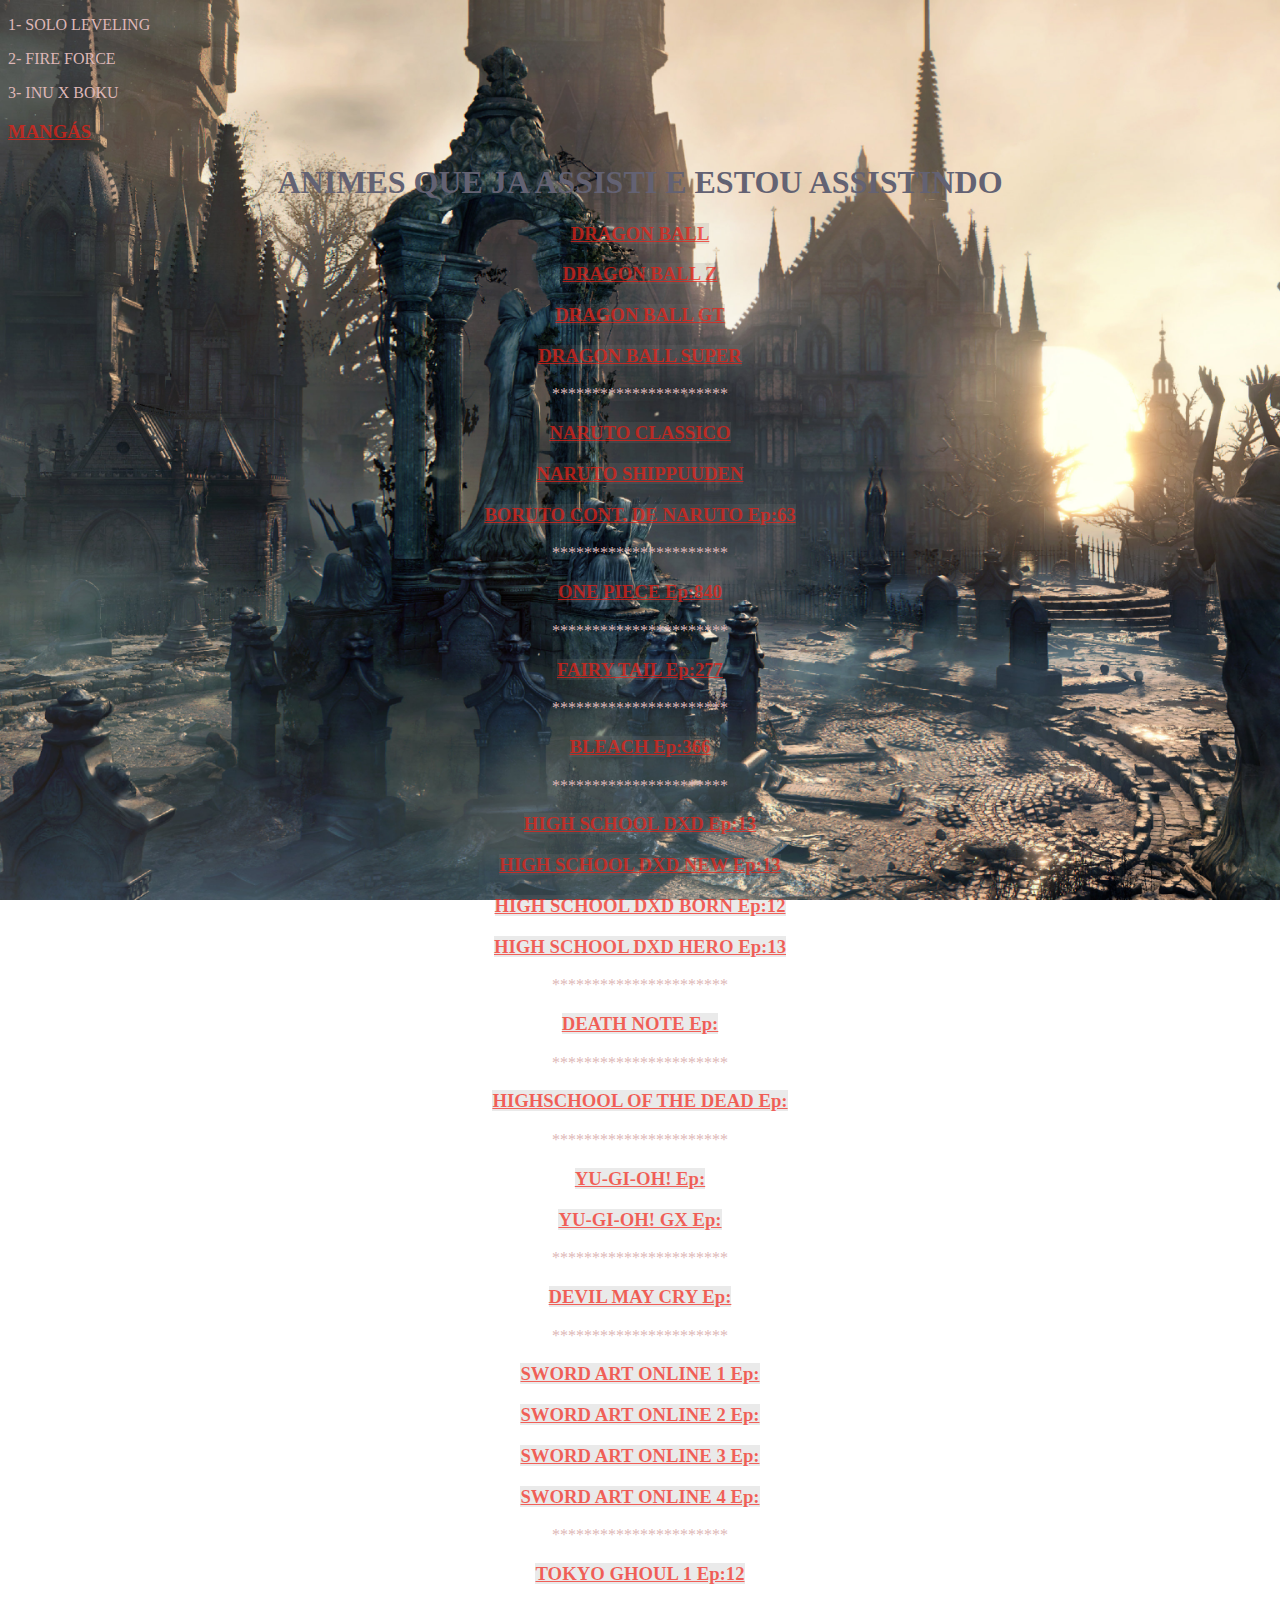
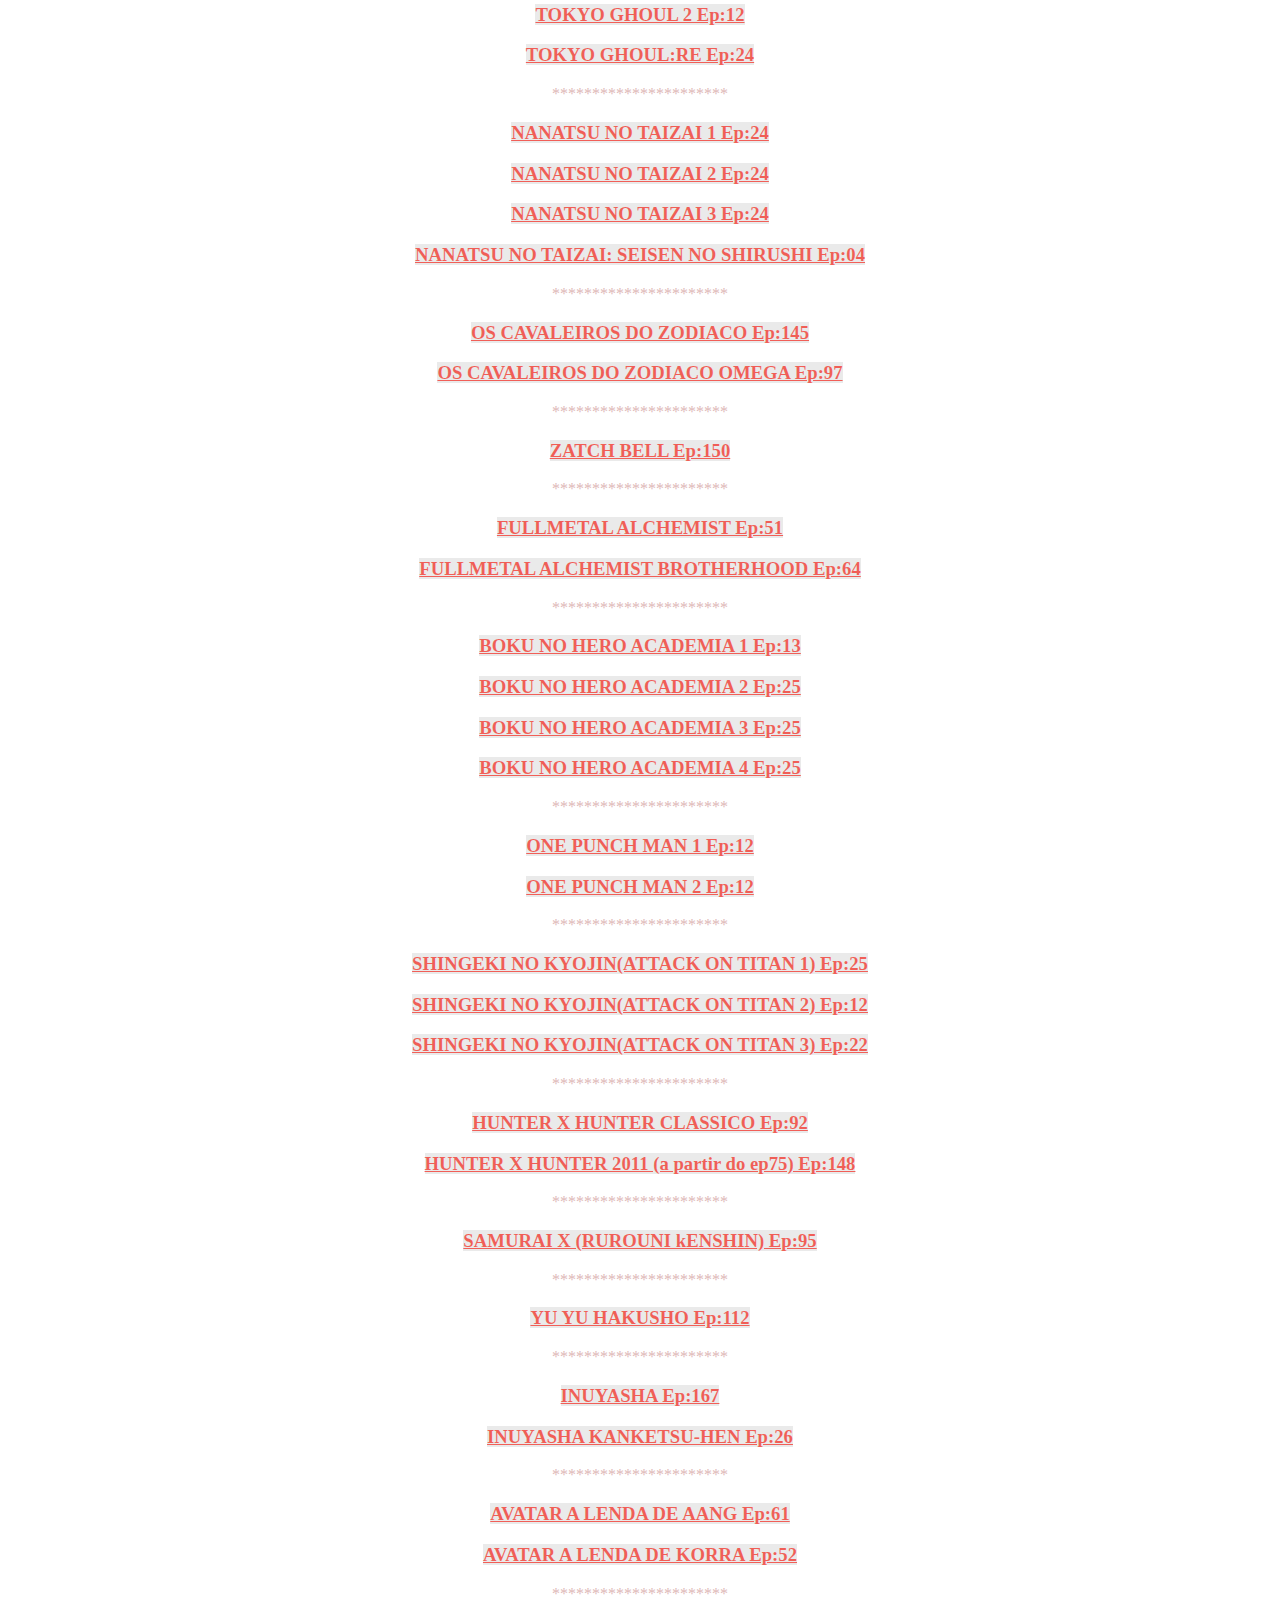
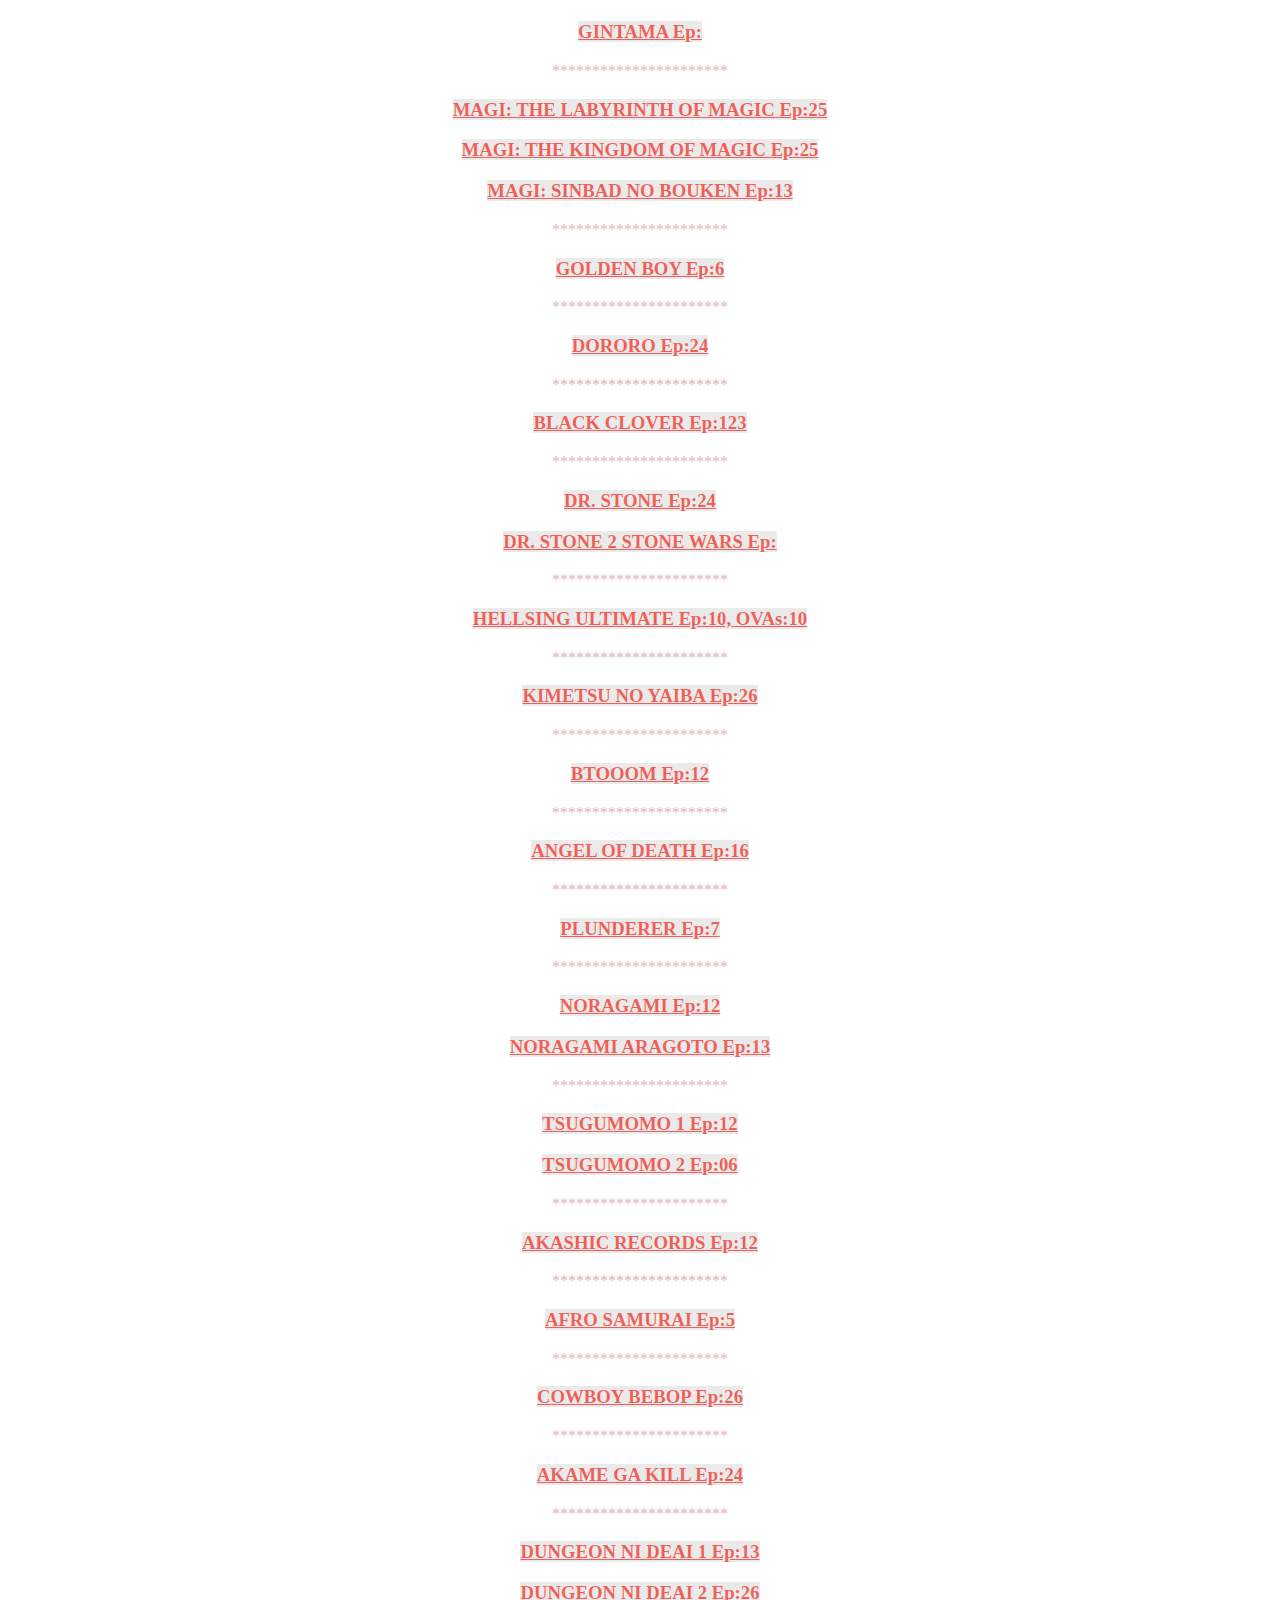
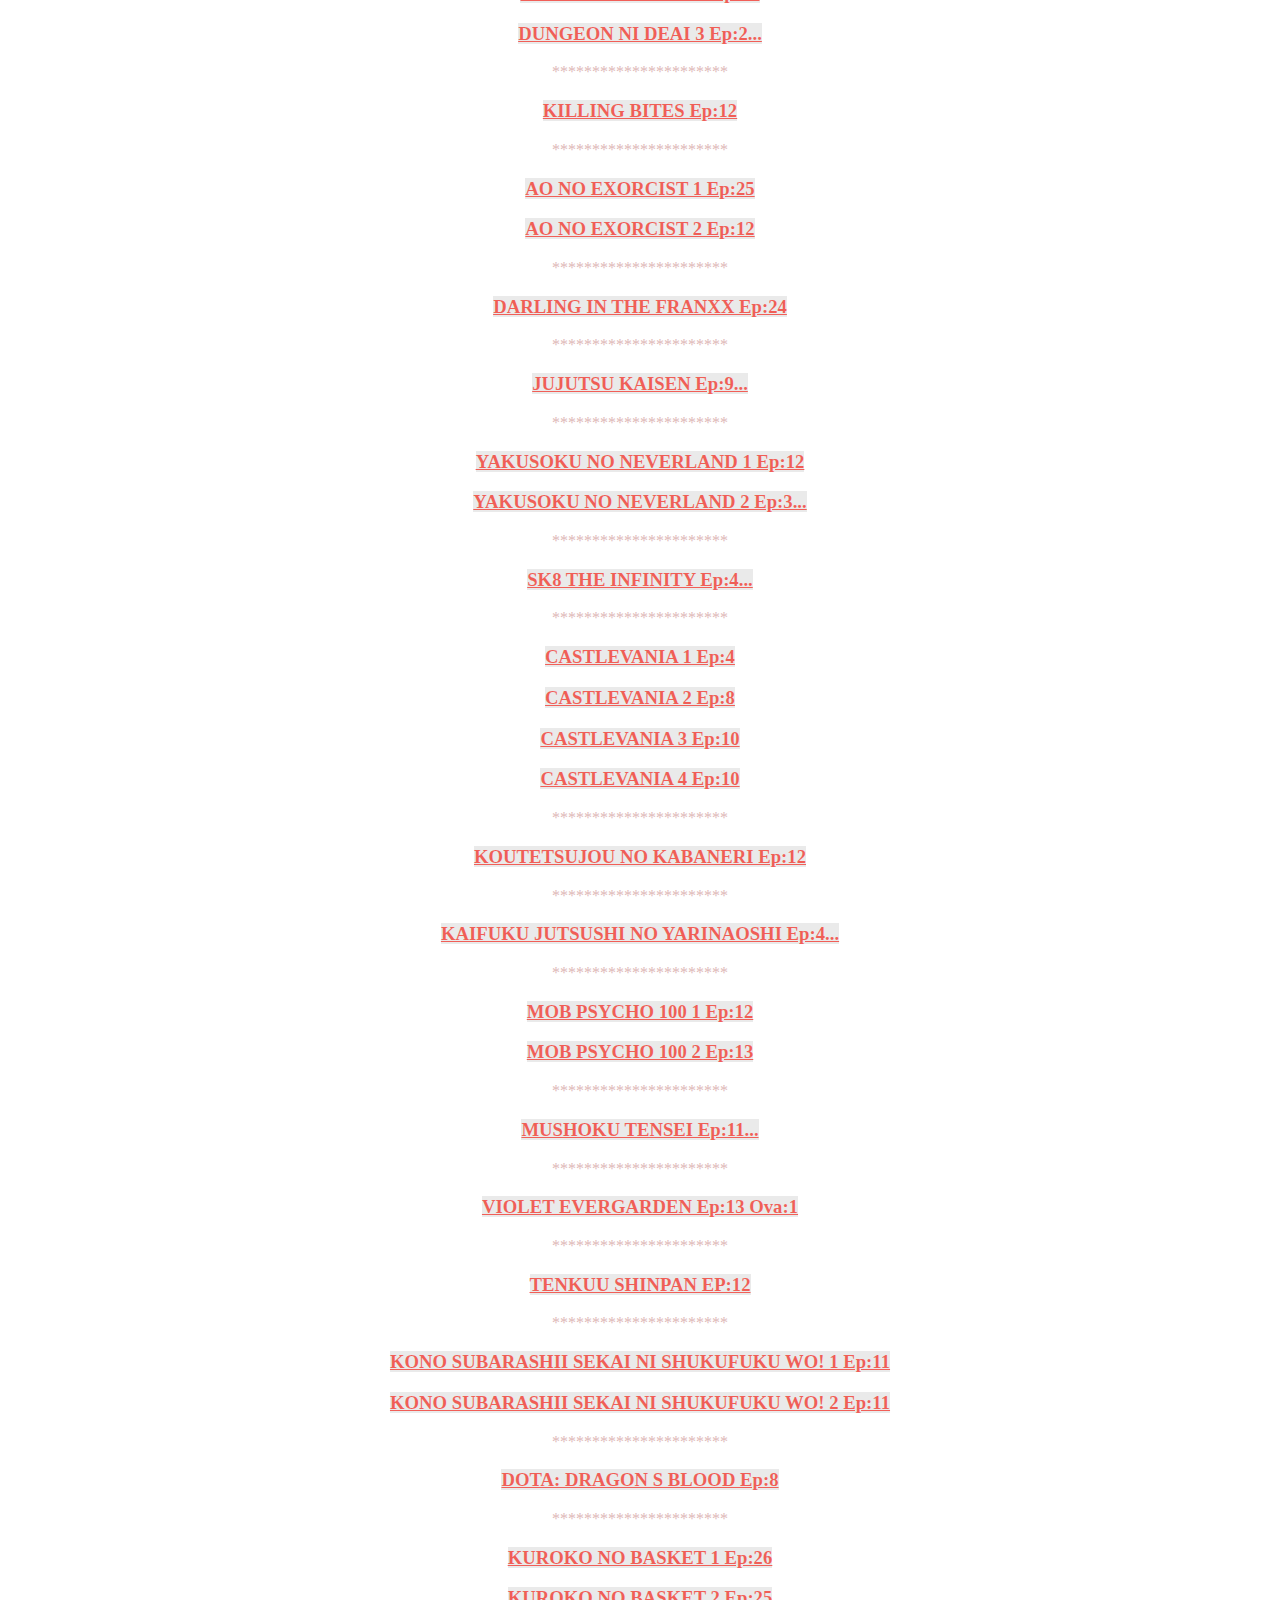
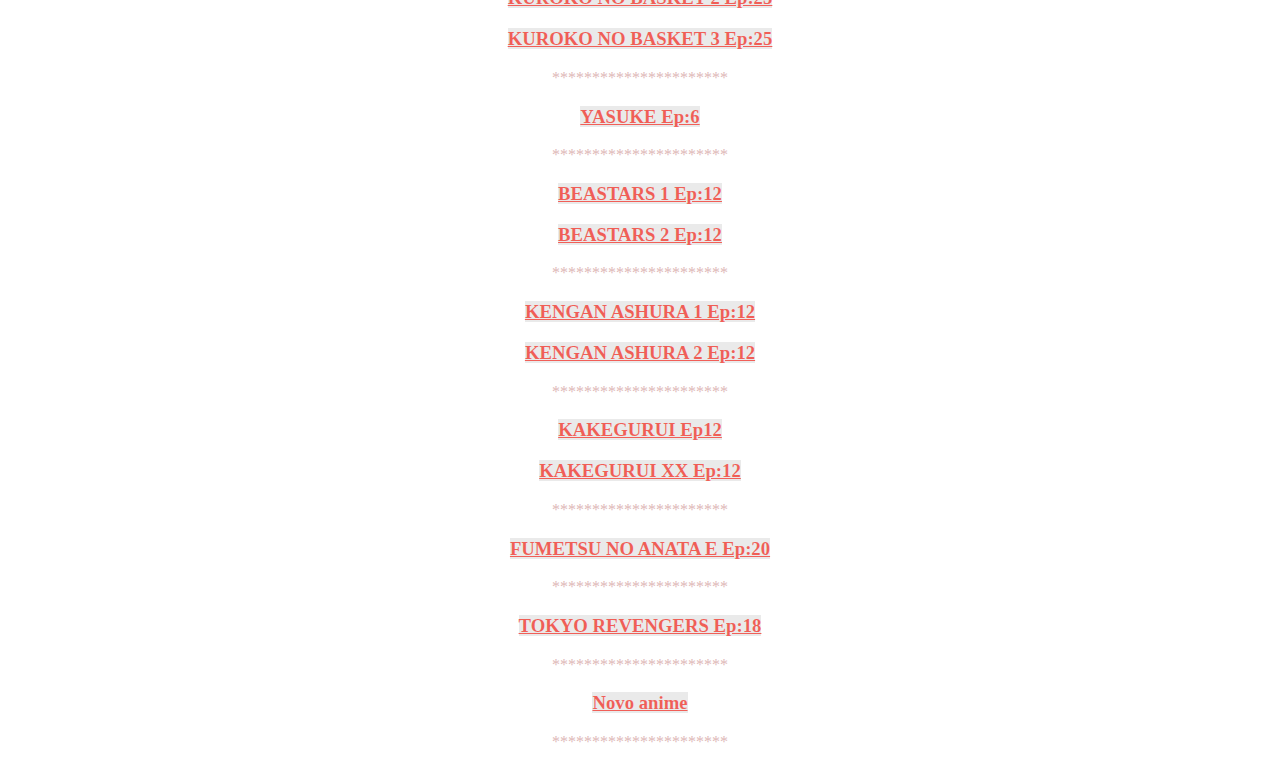
<file: index.html>
<!DOCTYPE html>
<html lang="pt-br">
<head>
    <meta http-equiv="Content-Type" content="text/html; charset=UTF-8">   
    <link rel="shortcut icon" href="Imagens\logo.png" type="image/x-icon"/>
    <link rel="stylesheet" type="text/css" href="FolhaEstilo.css" media="screen" />

    
</head>
<body>
    <header>
        <p>1- SOLO LEVELING</p>
        <p>2- FIRE FORCE</p>
        <p>3- INU X BOKU</p>

        <nav>
            <a href="MANGAS.html" class="nometag" target="_self"><h3>MANGÁS</h3></a>
        </nav>
    </header>

    <h1>ANIMES QUE JA ASSISTI E ESTOU ASSISTINDO</h1>


    <p><a href="https://animesonline.games/animes/dragon-ball-dublado" class="db" target="_blank"><h3>DRAGON BALL</h3></a></p>

    <p><a href="https://animesonline.games/animes/dragon-ball-z-dublado/hd" class="dbz" target="_blank"><h3>DRAGON BALL Z</h3></a></p>

    <p><a href="https://animesonline.games/a/animes/dragon-ball-gt-dublado-hd-full" class="dbgt" target="_blank"><h3>DRAGON BALL GT</h3></a></p>

    <p><a href="https://animesonline.games/assistir/dragon-ball-super-dublado-online" class="dbsuper" target="_blank"><h3>DRAGON BALL SUPER</h3></a></p>
    <p>**********************</p>


    <p><a href="https://animesonline.games/assistir/naruto-classico" class="naruto" target="_blank"><h3>NARUTO CLASSICO</h3></a></p>

    <p><a href="https://animesonline.games/assistir/naruto-shippuuden-onlineee1" class="naruto2" target="_blank"><h3>NARUTO SHIPPUUDEN</h3></a></p>

    <p><a href="https://animesonline.games/assistir/boruto-online-gratis-hd-onlineeee/tv" class="boruto" target="_blank"><h3>BORUTO CONT. DE NARUTO Ep:63</h3></a></p>
    <p>**********************</p>


    <p><a href="https://onepieceex.net/episodios/" class="onepiece" target="_blank"><h3>ONE PIECE Ep:840</h3></a></p>
    <p>**********************</p>


    <p><a href="https://animesonline.games/a/animes/fairy-tail-hd-full" class="fairytail" target="_blank"><h3>FAIRY TAIL Ep:277</h3></a></p>
    <p>**********************</p>


    <p><a href="https://animesonline.games/assistir/bleach/onlinee" class="bleach" target="_blank"><h3>BLEACH Ep:366</h3></a></p>
    <p>**********************</p>


    <p><a href="https://animesonline.games/a/animes/high-school-dxd" class="hsdxd1" target="_blank"><h3>HIGH SCHOOL DXD Ep:13</h3></a></p>

    <p><a href="https://animesonline.games/a/animes/high-school-dxd-new" class="hsdxd2" target="_blank"><h3>HIGH SCHOOL DXD NEW Ep:13</h3></a></p>

    <p><a href="https://animesonline.games/a/animes/high-school-dxd-born" class="hsdxd3" target="_blank"><h3>HIGH SCHOOL DXD BORN Ep:12</h3></a></p>

    <p><a href="https://animesonline.games/a/animes/high-school-dxd-hero" class="hsdxd4" target="_blank"><h3>HIGH SCHOOL DXD HERO Ep:13</h3></a></p>
    <p>**********************</p>


    <p><a href="https://animesonline.games/a/animes/death-note-2" class="dnote" target="_blank"><h3>DEATH NOTE Ep:</h3></a></p>
    <p>**********************</p>


    <p><a href="https://animesonline.games/a/animes/highschool-of-the-dead" class="highdead" target="_blank"><h3>HIGHSCHOOL OF THE DEAD Ep:</h3></a></p>
    <p>**********************</p>


    <p><a href="https://animesonline.games/animes/yu-gi-oh-dublado-hd/" class="yugioh" target="_blank"><h3>YU-GI-OH! Ep:</h3></a></p>

    <p><a href="https://animesonline.games/animes/yu-gi-oh-gx-dubladohd/" class="yugiohgx" target="_blank"><h3>YU-GI-OH! GX Ep:</h3></a></p>
    <p>**********************</p>


    <p><a href="https://animesonline.games/a/animes/devil-may-cry" class="dmcry" target="_blank"><h3>DEVIL MAY CRY Ep:</h3></a></p>
    <p>**********************</p>


    <p><a href="https://animesonline.games/a/animes/sword-art-online" class="sao1" target="_blank"><h3>SWORD ART ONLINE 1 Ep:</h3></a></p>

    <p><a href="https://animesonline.games/a/animes/sword-art-online-2" class="sao2" target="_blank"><h3>SWORD ART ONLINE 2 Ep:</h3></a></p>

    <p><a href="https://animesonline.games/a/animes/sword-art-online-alicization-hd-full" class="sao3" target="_blank"><h3>SWORD ART ONLINE 3 Ep:</h3></a></p>

    <p><a href="https://animesonline.games/animes/sword-art-online-alicization-war-of-underworld" class="sao4" target="_blank"><h3>SWORD ART ONLINE 4 Ep:</h3></a></p>
    <p>**********************</p>


    <p><a href="https://animesonline.games/a/animes/tokyo-ghoul-full-hd" class="tokyo1" target="_blank"><h3>TOKYO GHOUL 1 Ep:12</h3></a></p>

    <p><a href="https://animesonline.games/a/animes/tokyo-ghoul-2-full-hd" class="tokyo2" target="_blank"><h3>TOKYO GHOUL 2 Ep:12</h3></a></p>

    <p><a href="https://animesonline.games/a/animes/tokyo-ghoulre-hd-full" class="tokyore" target="_blank"><h3>TOKYO GHOUL:RE Ep:24</h3></a></p>
    <p>**********************</p>


    <p><a href="https://animesonehd.xyz/125/" class="nanatsu1" target="_blank"><h3>NANATSU NO TAIZAI 1 Ep:24</h3></a></p>

    <p><a href="https://animesonehd.xyz/72/" class="nanatsu2" target="_blank"><h3>NANATSU NO TAIZAI 2 Ep:24</h3></a></p>

    <p><a href="https://animesonehd.xyz/9478/" class="nanatsu3" target="_blank"><h3>NANATSU NO TAIZAI 3 Ep:24</h3></a></p>

    <p><a href="https://animesonehd.xyz/182/" class="nanatsu4" target="_blank"><h3>NANATSU NO TAIZAI: SEISEN NO SHIRUSHI Ep:04</h3></a></p>
    <p>**********************</p>


    <p><a href="https://animesonehd.xyz/20907/" class="cavaleiros1" target="_blank"><h3>OS CAVALEIROS DO ZODIACO Ep:145</h3></a></p>

    <p><a href="https://animesonehd.xyz/20910/" class="cavaleiros2" target="_blank"><h3>OS CAVALEIROS DO ZODIACO OMEGA Ep:97</h3></a></p>
    <p>**********************</p>


    <p><a href="https://animesonline.games/a/animes/zatch-bell" class="zatchbell" target="_blank"><h3>ZATCH BELL Ep:150</h3></a></p>
    <p>**********************</p>


    <p><a href="https://animesonehd.xyz/22491/" class="fullmetal1" target="_blank"><h3>FULLMETAL ALCHEMIST Ep:51</h3></a></p>

    <p><a href="https://animesonehd.xyz/522/" class="fullmetal2" target="_blank"><h3>FULLMETAL ALCHEMIST BROTHERHOOD Ep:64</h3></a></p>
    <p>**********************</p>


    <p><a href="https://animesonline.games/a/animes/boku-no-hero-academia-hd-full" class="bnohero1" target="_blank"><h3>BOKU NO HERO ACADEMIA 1 Ep:13</h3></a></p>

    <p><a href="https://animesonline.games/a/animes/boku-no-hero-academia-temporada-2-hd-full" class="bnohero2" target="_blank"><h3>BOKU NO HERO ACADEMIA 2 Ep:25</h3></a></p>

    <p><a href="https://animesonline.games/a/animes/boku-no-hero-academia-3a-temporada-hd-full" class="bnohero3" target="_blank"><h3>BOKU NO HERO ACADEMIA 3 Ep:25</h3></a></p>

    <p><a href="https://animesonline.games/a/animes/boku-no-hero-academia-4" class="bnohero4" target="_blank"><h3>BOKU NO HERO ACADEMIA 4 Ep:25</h3></a></p>
    <p>**********************</p>


    <p><a href="https://animesonline.games/a/animes/one-punch-man-dublado-hd-full" class="onepunch1" target="_blank"><h3>ONE PUNCH MAN 1 Ep:12</h3></a></p>

    <p><a href="https://animesonline.games/a/animes/one-punch-man-2-full" class="onepunch2" target="_blank"><h3>ONE PUNCH MAN 2 Ep:12</h3></a></p>
    <p>**********************</p>


    <p><a href="https://animesonline.games/a/animes/shingeki-no-kyojin-1-temporada-legendado-hd" class="attack1" target="_blank"><h3>SHINGEKI NO KYOJIN(ATTACK ON TITAN 1) Ep:25</h3></a></p>

    <p><a href="https://animesonline.games/a/animes/shingeki-no-kyojin-2-temporada-legendado-hd" class="attack2" target="_blank"><h3>SHINGEKI NO KYOJIN(ATTACK ON TITAN 2) Ep:12</h3></a></p>

    <p><a href="https://animesonline.games/a/animes/shingeki-no-kyojin-3-temporada-hd" class="attack3" target="_blank"><h3>SHINGEKI NO KYOJIN(ATTACK ON TITAN 3) Ep:22</h3></a></p>
    <p>**********************</p>


    <p><a href="https://animesonline.games/animes/hunter-x-hunter-2-dublado/" class="hunter1" target="_blank"><h3>HUNTER X HUNTER CLASSICO Ep:92</h3></a></p>

    <p><a href="https://animesonline.games/a/animes/hunter-x-hunter-2011-hd-full" class="hunter2" target="_blank"><h3>HUNTER X HUNTER 2011 (a partir do ep75) Ep:148</h3></a></p>
    <p>**********************</p>


    <p><a href="https://animesonline.games/a/animes/samurai-x-rurouni-kenshin-meiji-kenkaku-roumantan" class="samuraix" target="_blank"><h3>SAMURAI X (RUROUNI kENSHIN) Ep:95</h3></a></p>
    <p>**********************</p>


    <p><a href="https://animesonline.games/b/animes/yu-yu-hakusho-full-hd" class="hakusho" target="_blank"><h3>YU YU HAKUSHO Ep:112</h3></a></p>
    <p>**********************</p>


    <p><a href="https://animesonline.games/animes/inuyasha-dublado-full-hd/" class="inuyasha1" target="_blank"><h3>INUYASHA Ep:167</h3></a></p>

    <p><a href="https://animesonline.games/b/animes/inuyasha-kanketsu-hen" class="inuyasha2" target="_blank"><h3>INUYASHA KANKETSU-HEN Ep:26</h3></a></p>
    <p>**********************</p>


    <p><a href="https://animesonline.games/animes/avatar-a-lenda-de-aang-dublado/" class="avatar1" target="_blank"><h3>AVATAR A LENDA DE AANG Ep:61</h3></a></p>

    <p><a href="https://animesonline.games/b/animes/avatar-a-lenda-de-korra" class="avatar2" target="_blank"><h3>AVATAR A LENDA DE KORRA Ep:52</h3></a></p>
    <p>**********************</p>


    <p><a href="https://animesonline.games/b/animes/gintama-full-hd" class="gintama" target="_blank"><h3>GINTAMA Ep:</h3></a></p>
    <p>**********************</p>


    <p><a href="https://animesonline.games/b/animes/magi-the-labyrinth-of-magic" class="magi1" target="_blank"><h3>MAGI: THE LABYRINTH OF MAGIC Ep:25</h3></a></p>

    <p><a href="https://animesonline.games/b/animes/magi-the-kingdom-of-magic" class="magi2" target="_blank"><h3>MAGI: THE KINGDOM OF MAGIC Ep:25</h3></a></p>

    <p><a href="https://animesonline.games/b/animes/magi-sinbad-no-bouken" class="magi3" target="_blank"><h3>MAGI: SINBAD NO BOUKEN Ep:13</h3></a></p>
    <p>**********************</p>


    <p><a href="https://animesonline.vip/golden-boy/" class="goldenboy" target="_blank"><h3>GOLDEN BOY Ep:6</h3></a></p>
    <p>**********************</p>


    <p><a href="https://animesonline.games/b/animes/dororo-hd" class="dororo" target="_blank"><h3>DORORO Ep:24</h3></a></p>
    <p>**********************</p>


    <p><a href="https://animesonline.games/a/animes/black-clover-online-hdeon3/tv" class="blackcl" target="_blank"><h3>BLACK CLOVER Ep:123</h3></a></p>
    <p>**********************</p>


    <p><a href="https://animesonline.games/b/animes/dr-stone-dublado" class="drstone1" target="_blank"><h3>DR. STONE Ep:24</h3></a></p>

    <p><a href="https://animesonline.games/b/animes/dr-stone-2-stone-wars-dublado" class="drstone2" target="_blank"><h3>DR. STONE 2 STONE WARS Ep:</h3></a></p>
    <p>**********************</p>


    <p><a href="https://animesonline.games/b/animes/hellsing-ultimate" class="hellsing" target="_blank"><h3>HELLSING ULTIMATE Ep:10, OVAs:10</h3></a></p>
    <p>**********************</p>


    <p><a href="https://animesonline.games/b/animes/kimetsu-no-yaiba-dublado" class="kimetsu" target="_blank"><h3>KIMETSU NO YAIBA Ep:26</h3></a></p>
    <p>**********************</p>


    <p><a href="https://animesonline.games/b/animes/btooom" class="btooom" target="_blank"><h3>BTOOOM Ep:12</h3></a></p>
    <p>**********************</p>


    <p><a href="https://animesonline.games/b/animes/satsuriku-no-tenshi" class="angeldeath" target="_blank"><h3>ANGEL OF DEATH Ep:16</h3></a></p>
    <p>**********************</p>


    <p><a href="https://animesonline.games/b/animes/plunderer" class="plunderer" target="_blank"><h3>PLUNDERER Ep:7</h3></a></p>
    <p>**********************</p>


    <p><a href="https://animesonline.games/b/animes/noragami" class="noragami1" target="_blank"><h3>NORAGAMI Ep:12</h3></a></p>

    <p><a href="https://animesonline.games/b/animes/noragami-aragoto" class="noragami2" target="_blank"><h3>NORAGAMI ARAGOTO Ep:13</h3></a></p>
    <p>**********************</p>


    <p><a href="https://animesonline.games/b/animes/tsugumomo" class="tsugomomo1" target="_blank"><h3>TSUGUMOMO 1 Ep:12</h3></a></p>

    <p><a href="https://animesonline.games/a/animes/tsugu-tsugumomo-2/" class="tsugomomo2" target="_blank"><h3>TSUGUMOMO 2 Ep:06</h3></a></p>
    <p>**********************</p>


    <p><a href="https://animesonline.games/animes/rokudenashi-majutsu-koushi-to-akashic-records-dublado/" class="akashic" target="_blank"><h3>AKASHIC RECORDS Ep:12</h3></a></p>
    <p>**********************</p>


    <p><a href="https://animesonline.games/b/animes/afro-samurai" class="afrosamurai" target="_blank"><h3>AFRO SAMURAI Ep:5</h3></a></p>
    <p>**********************</p>


    <p><a href="https://animesonline.games/b/animes/cowboy-bebop" class="cowboybebop" target="_blank"><h3>COWBOY BEBOP Ep:26</h3></a></p>
    <p>**********************</p>

    <p><a href="https://animesonline.games/b/animes/akame-ga-kill" class="akamegakill" target="_blank"><h3>AKAME GA KILL Ep:24</h3></a></p>
    <p>**********************</p>


    <p><a href="https://animesonline.games/b/animes/dungeon-ni-deai-wo-motomeru-no-wa-machigatteiru-darou-ka" class="dnideai1" target="_blank"><h3>DUNGEON NI DEAI 1 Ep:13</h3></a></p>

    <p><a href="https://animesonline.games/b/animes/dungeon-ni-deai-wo-motomeru-no-wa-machigatteiru-darou-ka-gaiden-sword-oratoria" class="dnideai2" target="_blank"><h3>DUNGEON NI DEAI 2 Ep:26</h3></a></p>

    <p><a href="https://animesonline.games/b/animes/dungeon-ni-deai-wo-motomeru-no-wa-machigatteiru-darou-ka-3" class="dnideai3" target="_blank"><h3>DUNGEON NI DEAI 3 Ep:2...</h3></a></p>
    <p>**********************</p>


    <p><a href="https://animesonline.games/b/animes/killing-bites" class="killing" target="_blank"><h3>KILLING BITES Ep:12</h3></a></p>
    <p>**********************</p>


    <p><a href="https://animesonline.games/b/animes/ao-no-exorcist" class="bluexorcist1" target="_blank"><h3>AO NO EXORCIST 1 Ep:25</h3></a></p>

    <p><a href="https://animesonline.games/b/animes/ao-no-exorcist-2" class="bluexorcist2" target="_blank"><h3>AO NO EXORCIST 2 Ep:12</h3></a></p>
    <p>**********************</p>


    <p><a href="https://animesonline.games/b/animes/darling-in-the-franxx-2" class="darling" target="_blank"><h3>DARLING IN THE FRANXX Ep:24</h3></a></p>
    <p>**********************</p>


    <p><a href="https://animesonline.games/assistir-anime/jujutsu-kaisen/hd" class="jujutsu" target="_blank"><h3>JUJUTSU KAISEN Ep:9...</h3></a></p>
    <p>**********************</p>


    <p><a href="https://animesonline.games/b/animes/yakusoku-no-neverland-legendado-hd-full" class="neverland1" target="_blank"><h3>YAKUSOKU NO NEVERLAND 1 Ep:12</h3></a></p>

    <p><a href="https://animesonlinegames.com/c/animes/yakusoku-no-neverland-2" class="neverland2" target="_blank"><h3>YAKUSOKU NO NEVERLAND 2 Ep:3...</h3></a></p>
    <p>**********************</p>


    <p><a href="https://animesonline.games/a/animes/sk8-the-infinity/" class="sk8" target="_blank"><h3>SK8 THE INFINITY Ep:4...</h3></a></p>
    <p>**********************</p>


    <p><a href="https://www.animesonline.cz/animes-dublado/castlevania-dublado-2017" class="castlevania1" target="_blank"><h3>CASTLEVANIA 1 Ep:4</h3></a></p>

    <p><a href="https://www.animesonline.cz/animes-dublado/castlevania-2-dublado-2018" class="castlevania2" target="_blank"><h3>CASTLEVANIA 2 Ep:8</h3></a></p>

    <p><a href="https://www.animesonline.cz/animes-dublado/castlevania-3-dublado-2020" class="castlevania3" target="_blank"><h3>CASTLEVANIA 3 Ep:10</h3></a></p>

    <p><a href="https://www.animesonline.cz/animes-dublado/castlevania-4-dublado" class="castlevania4" target="_blank"><h3>CASTLEVANIA 4 Ep:10</h3></a></p>
    <p>**********************</p>


    <p><a href="https://animesonline.games/b/animes/koutetsujou-no-kabaneri" class="kabaneri" target="_blank"><h3>KOUTETSUJOU NO KABANERI Ep:12</h3></a></p>
    <p>**********************</p>


    <p><a href="https://animesonline.games/b/animes/kaifuku-jutsushi-no-yarinaoshi" class="kaifuku" target="_blank"><h3>KAIFUKU JUTSUSHI NO YARINAOSHI Ep:4...</h3></a></p>
    <p>**********************</p>


    <p><a href="https://animesonline.games/b/animes/mob-psycho-100-dublado" class="mob1001" target="_blank"><h3>MOB PSYCHO 100 1 Ep:12</h3></a></p>

    <p><a href="https://animesonline.games/b/animes/mob-psycho-100-temporada-2-full" class="mob1002" target="_blank"><h3>MOB PSYCHO 100 2 Ep:13</h3></a></p>
    <p>**********************</p>


    <p><a href="https://animesonline.games/b/animes/mushoku-tensei-isekai-ittara-honki-dasu" class="mushoku" target="_blank"><h3>MUSHOKU TENSEI Ep:11...</h3></a></p>
    <p>**********************</p>


    <p><a href="https://animesonline.games/b/animes/violet-evergarden" class="violet" target="_blank"><h3>VIOLET EVERGARDEN Ep:13 Ova:1</h3></a></p>
    <p>**********************</p>


    <p><a href="https://animesonline.games/a/animes/tenkuu-shinpan-dublado" class="tenkuu" target="_blank"><h3>TENKUU SHINPAN EP:12</h3></a></p>
    <p>**********************</p>


    <p><a href="https://animesonline.games/b/animes/kono-subarashii-sekai-ni-shukufuku-wo" class="kono1" target="_blank"><h3>KONO SUBARASHII SEKAI NI SHUKUFUKU WO! 1 Ep:11</h3></a></p>

    <p><a href="https://animesonline.games/b/animes/kono-subarashii-sekai-ni-shukufuku-wo-2-2" class="kono2" target="_blank"><h3>KONO SUBARASHII SEKAI NI SHUKUFUKU WO! 2 Ep:11</h3></a></p>
    <p>**********************</p>


    <p><a href="https://animesonline.games/b/animes/dota-dragons-blood-dublado" class="dota" target="_blank"><h3>DOTA: DRAGON S BLOOD Ep:8</h3></a></p>
    <p>**********************</p> 


    <p><a href="https://animesonline.games/b/animes/kuroko-no-basket-1-temporada" class="kuroko1" target="_blank"><h3>KUROKO NO BASKET 1 Ep:26</h3></a></p>

    <p><a href="https://animesonline.games/b/animes/kuroko-no-basket-2-temporada" class="kuroko2" target="_blank"><h3>KUROKO NO BASKET 2 Ep:25</h3></a></p>

    <p><a href="https://animesonline.games/b/animes/kuroko-no-basket-3-temporada" class="kuroko3" target="_blank"><h3>KUROKO NO BASKET 3 Ep:25</h3></a></p>
    <p>**********************</p>  


    <p><a href="https://animesonline.vip/yasuke/" class="yasuke" target="_blank"><h3>YASUKE Ep:6</h3></a></p>
    <p>**********************</p> 


    <p><a href="https://animesonline.games/b/animes/beastars" class="beastars1" target="_blank"><h3>BEASTARS 1 Ep:12</h3></a></p>

    <p><a href="https://animesonline.games/b/animes/beastars-2" class="beastars2" target="_blank"><h3>BEASTARS 2 Ep:12</h3></a></p>
    <p>**********************</p>
    

    <p><a href="https://animefire.net/animes/kengan-ashura-dublado-todos-os-episodios" class="kengan1" target="_blank"><h3>KENGAN ASHURA 1 Ep:12</h3></a></p>

    <p><a href="https://animefire.net/animes/kengan-ashura-2nd-season-dublado-todos-os-episodios" class="kengan2" target="_blank"><h3>KENGAN ASHURA 2 Ep:12</h3></a></p>
    <p>**********************</p>


    <p><a href="https://animesonline.games/animes/kakegurui-dublado-hd/" class="kakegurui1" target="_blank"><h3>KAKEGURUI Ep12</h3></a></p>

    <p><a href="https://animesonline.games/b/animes/kakegurui-2" class="kakegurui2" target="_blank"><h3>KAKEGURUI XX Ep:12</h3></a></p>
    <p>**********************</p>


    <p><a href="https://animesonline.games/b/animes/fumetsu-no-anata-e" class="anata" target="_blank"><h3>FUMETSU NO ANATA E Ep:20</h3></a></p>
    <p>**********************</p>


    <p><a href="https://animesonlinegames.com/b/animes/tokyo-revengers-dublado" class="revengers" target="_blank"><h3>TOKYO REVENGERS Ep:18</h3></a></p>
    <p>**********************</p>






    <p><a href="site" class="nometag" target="_blank"><h3>Novo anime</h3></a></p>
    <p>**********************</p>

    <footer>

    </footer>
</body>
</html>
</file>
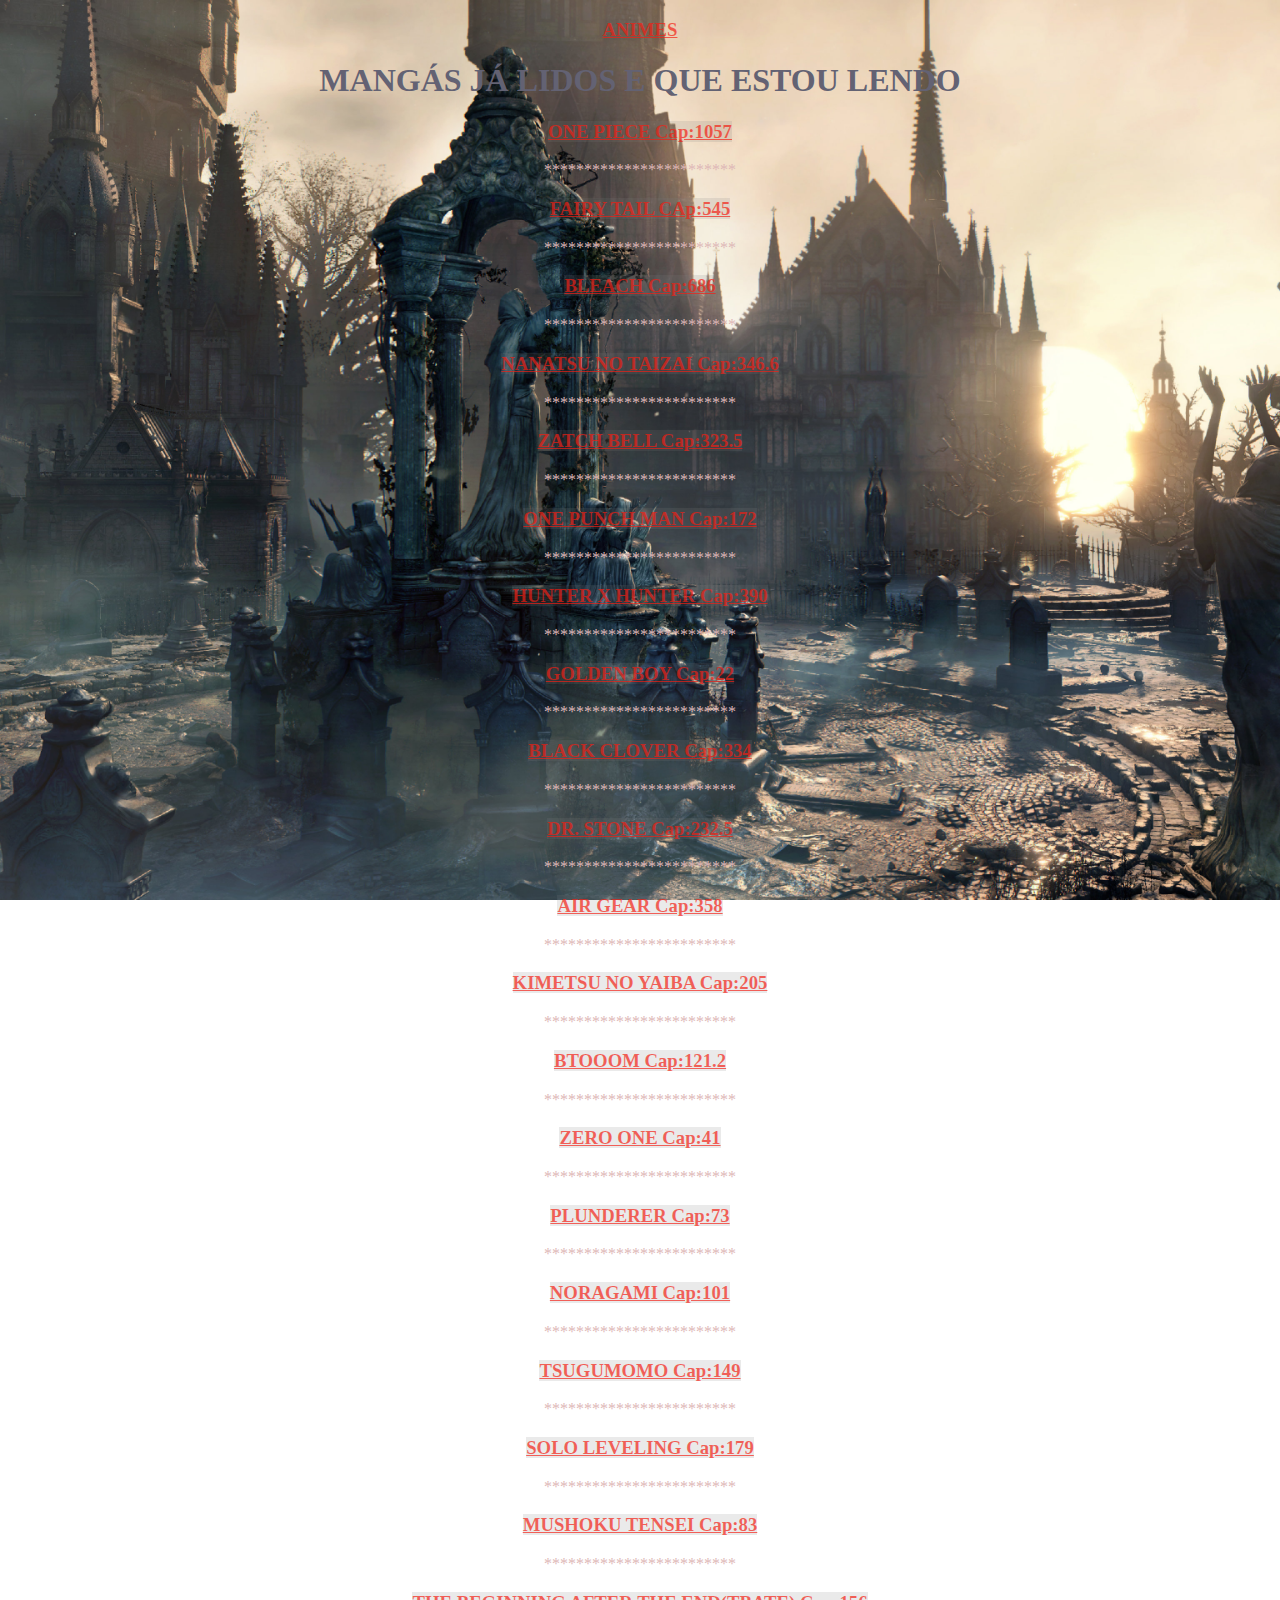
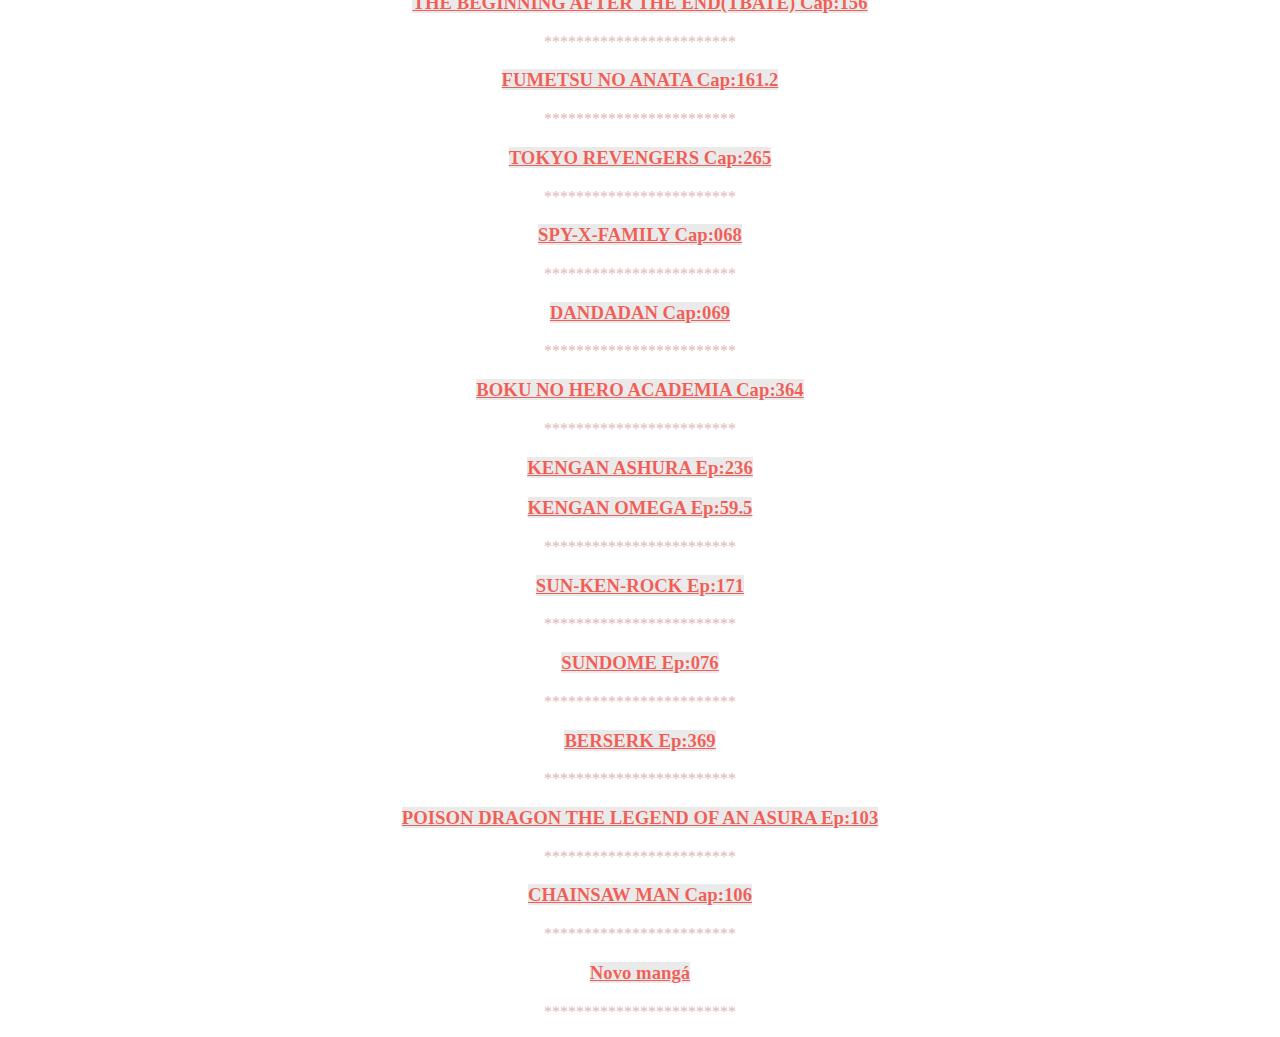
<file: MANGAS.html>
<!DOCTYPE html>
<html lang="pt-br">
<head>
    <meta http-equiv="Content-Type" content="text/html; charset=UTF-8"> 
    <link rel="shortcut icon" href="Imagens\logo.png" type="image/x-icon"/>
    <link rel="stylesheet" type="text/css" href="FolhaEstilo.css" media="screen" />
    
</head>
<body>
    <a href="index.html" class="nometag" target="_self"><h3>ANIMES</h3></a>
    <center>
    <h1>MANGÁS JÁ LIDOS E QUE ESTOU LENDO</h1>


    <p><a href="https://onepieceex.net/mangas/leitor/1057/#1" class="m1" target="_blank"><h3>ONE PIECE Cap:1057</h3></a></p>
    <p>************************</p>

    <p><a href="https://unionmangas.top/leitor/Fairy_Tail/545" class="m2" target="_blank"><h3>FAIRY TAIL CAp:545</h3></a></p>
    <p>************************</p>

    <p><a href="http://unionleitor.top/leitor/Bleach/686" class="m3" target="_blank"><h3>BLEACH Cap:686</h3></a></p>
    <p>************************</p>

    <p><a href="https://mangayabu.top/ler/nanatsu-no-taizai-capitulo-346-6-my205156/" class="m4" target="_blank"><h3>NANATSU NO TAIZAI Cap:346.6</h3></a></p>
    <p>************************</p>

    <p><a href="https://mangalivre.net/ler/konjiki-no-gash/online/10815/capitulo-323-5#/!page20" class="m5" target="_blank"><h3>ZATCH BELL Cap:323.5</h3></a></p>
    <p>************************</p>

    <p><a href="https://mangalivre.net/ler/one-punch-man/online/402716/172#/!page23" class="m6" target="_blank"><h3>ONE PUNCH MAN Cap:172</h3></a></p>
    <p>************************</p>

    <p><a href="https://unionleitor.top/leitor/Hunter_x_Hunter/390" class="m7" target="_blank"><h3>HUNTER X HUNTER Cap:390</h3></a></p>
    <p>************************</p>

    <p><a href="https://unionleitor.top/leitor/Golden_Boy/22" class="m8" target="_blank"><h3>GOLDEN BOY Cap:22</h3></a></p>
    <p>************************</p>

    <p><a href="https://mangalivre.net/ler/black-clover/online/402702/334#/!page17" class="m9" target="_blank"><h3>BLACK CLOVER Cap:334</h3></a></p>
    <p>************************</p>

    <p><a href="https://unionleitor.top/leitor/Dr_Stone_(Drope_Scans_Version)/232.5" class="m10" target="_blank"><h3>DR. STONE Cap:232.5</h3></a></p>
    <p>************************</p>

    <p><a href="http://unionleitor.top/leitor/Air_Gear/358" class="m11" target="_blank"><h3>AIR GEAR Cap:358</h3></a></p>
    <p>************************</p>

    <p><a href="https://unionmangas.top/leitor/Kimetsu_no_Yaiba/205" class="m12" target="_blank"><h3>KIMETSU NO YAIBA Cap:205</h3></a></p>
    <p>************************</p>

    <p><a href="http://unionmangas.top/leitor/Btooom!/121.2" class="m13" target="_blank"><h3>BTOOOM Cap:121.2</h3></a></p>
    <p>************************</p>

    <p><a href="https://yesmangas1.com/manga/01-zero-one-ym41929/41#1" class="m14" target="_blank"><h3>ZERO ONE Cap:41</h3></a></p>
    <p>************************</p>

    <p><a href="https://mangalivre.net/ler/plunderer/online/400673/73#/!page42" class="m15" target="_blank"><h3>PLUNDERER Cap:73</h3></a></p>
    <p>************************</p>

    <p><a href="https://unionleitor.top/leitor/Noragami(Pt-Br)/101" class="m16" target="_blank"><h3>NORAGAMI Cap:101</h3></a></p>
    <p>************************</p>

    <p><a href="https://unionleitor.top/leitor/Tsugumomo/149" class="m17" target="_blank"><h3>TSUGUMOMO Cap:149</h3></a></p>
    <p>************************</p>

    <p><a href="https://neoxscans.net/manga/solo-leveli-3/cap-179/" class="m18" target="_blank"><h3>SOLO LEVELING Cap:179</h3></a></p>
    <p>************************</p>

    <p><a href="https://unionleitor.top/leitor/Mushoku_Tensei_-_Isekai_Ittara_Honki_Dasu/83" class="m19" target="_blank"><h3>MUSHOKU TENSEI Cap:83</h3></a></p>
    <p>************************</p>

    <p><a href="https://neoxscans.net/manga/o-comeco-depois-d-fim-4/cap-156/" class="m20" target="_blank"><h3>THE BEGINNING AFTER THE END(TBATE) Cap:156</h3></a></p>
    <p>************************</p>

    <p><a href="https://unionleitor.top/leitor/Fumetsu_no_Anata_e_(To_You,_The_Immortal)/161.2" class="m21" target="_blank"><h3>FUMETSU NO ANATA Cap:161.2</h3></a></p>
    <p>************************</p>

    <p><a href="https://mangalivre.net/ler/tokyo-revengers/online/402370/265#/!page22" class="m22" target="_blank"><h3>TOKYO REVENGERS Cap:265</h3></a></p>
    <p>************************</p>

    <p><a href="https://mangalivre.net/ler/spy-x-family/online/409675/68#/!page18" class="m23" target="_blank"><h3>SPY-X-FAMILY Cap:068</h3></a></p>
    <p>************************</p>

    <p><a href="https://unionleitor.top/leitor/Dandadan/69" class="m24" target="_blank"><h3>DANDADAN Cap:069</h3></a></p>
    <p>************************</p>

    <p><a href="https://unionleitor.top/leitor/Boku_no_Hero_Academia_(pt-br)/364" class="m25" target="_blank"><h3>BOKU NO HERO ACADEMIA Cap:364</h3></a></p>
    <p>************************</p>

    <p><a href="https://unionleitor.top/leitor/Kengan_Ashura/236" class="m26" target="_blank"><h3>KENGAN ASHURA Ep:236</h3></a></p>

    <p><a href="https://unionleitor.top/leitor/Kengan_Omega/59.5" class="m27" target="_blank"><h3>KENGAN OMEGA Ep:59.5</h3></a></p>
    <p>************************</p>

    <p><a href="https://unionleitor.top/leitor/Sun-Ken_Rock/171" class="m28" target="_blank"><h3>SUN-KEN-ROCK Ep:171</h3></a></p>
    <p>************************</p>

    <p><a href="https://mangalivre.net/ler/sundome/online/70266/76#/!page33" class="m29" target="_blank"><h3>SUNDOME Ep:076</h3></a></p>
    <p>************************</p>

    <p><a href="https://mangalivre.net/ler/berserk/online/407960/369#/!page16" class="m30" target="_blank"><h3>BERSERK Ep:369</h3></a></p>
    <p>************************</p>

    <p><a href="https://mangalivre.net/ler/poison-dragon-the-legend-of-an-asura/online/411314/103#/!page30" class="m31" target="_blank"><h3>POISON DRAGON THE LEGEND OF AN ASURA Ep:103</h3></a></p>
    <p>************************</p>

    <p><a href="https://mangalivre.net/ler/chainsaw-man/online/414272/106#/!page16" class="m32" target="_blank"><h3>CHAINSAW MAN Cap:106</h3></a></p>
    <p>************************</p>



    <p><a href="site" class="m33" target="_blank"><h3>Novo mangá</h3></a></p>
    <p>************************</p>

    </center>
</body>
</html>
</file>
<file: FolhaEstilo.css>
@charset "UTF-8";

header {
	text-align: left;
	 }

body {
	    background: url('Imagens/BLOODBORNE.jpg') center center no-repeat fixed; 
        -webkit-background-size: cover;
        -moz-background-size: cover;
        -o-background-size: cover;
        background-size: cover;
		text-align: center;
     }

a    {
		background-color: rgba(128, 128, 128, 0.163);
        color: rgba(243, 31, 20, 0.688);
		
     }

p    {
        color: rgb(222, 183, 183);
     }

h1   {
        color: rgb(99, 98, 115);
     }


/*=============================================================*/
			/*DRAGON BALL*/

a.db:hover {
	background-position: center;
    height: 300px;
 	color: rgba(0, 0, 0, 0);
 	font-weight: bold;
 	text-decoration: none;
 	display: block;
	background-image : url(Imagens/Capas-Animes/1-Dragonball/DB.jpg);
 	background-repeat: no-repeat;
     }
 
a.dbz:hover {
 	background-position: center;
 	height: 300px;
 	color: rgba(0, 0, 0, 0);
 	font-weight: bold;
 	text-decoration:none;
	display: block;
	background-image : url(Imagens/Capas-Animes/1-Dragonball/DBZ.jpeg);
	background-repeat: no-repeat;
     }

a.dbgt:hover {
 	background-position: center;;
 	height: 300px;
 	color: rgba(0, 0, 0, 0);
 	font-weight: bold;
 	text-decoration:none;
	display: block;
	background-image : url(Imagens/Capas-Animes/1-Dragonball/DBGT.jpg);
	background-repeat: no-repeat;
     }

a.dbsuper:hover {
 	background-position: center;
 	height: 300px;
 	color: rgba(0, 0, 0, 0);
 	font-weight: bold;
 	text-decoration:none;
	display: block;
	background-image : url(Imagens/Capas-Animes/1-Dragonball/DBSUPER.jpg);
	background-repeat: no-repeat;
     }


/*=============================================================*/
			   /*NARUTO*/

a.naruto:hover {
 	background-position: center;
 	height: 600px;
 	color: rgba(0, 0, 0, 0);
 	font-weight: bold;
 	text-decoration:none;
	display: block;
	background-image : url(Imagens/Capas-Animes/2-Naruto/naruto.jpg);
	background-repeat: no-repeat;
     }

a.naruto2:hover {
 	background-position: center;
 	height: 300px;
 	color: rgba(0, 0, 0, 0);
 	font-weight: bold;
 	text-decoration:none;
	display: block;
	background-image : url(Imagens/Capas-Animes/2-Naruto/naruto2.jpg);
	background-repeat: no-repeat;
     }

a.boruto:hover {
 	background-position: center;
 	height: 300px;
 	color: rgba(0, 0, 0, 0);
 	font-weight: bold;
 	text-decoration:none;
	display: block;
	background-image : url(Imagens/Capas-Animes/2-Naruto/boruto.jpg);
	background-repeat: no-repeat;
     }


/*=============================================================*/
                           /*ONE PIECE*/

a.onepiece:hover {
 	background-position: center;
 	height: 300px;
 	color: rgba(0, 0, 0, 0);
 	font-weight: bold;
 	text-decoration:none;
	display: block;
	background-image : url(Imagens/Capas-Animes/3-One-Piece/onepiece.jpeg);
	background-repeat: no-repeat;
     }


/*=============================================================*/
                            /*FAIRY TAIL*/

a.fairytail:hover {
 	background-position: center;
 	height: 300px;
 	color: rgba(0, 0, 0, 0);
 	font-weight: bold;
 	text-decoration:none;
	display: block;
	background-image : url(Imagens/Capas-Animes/4-Fairy-Tail/fairytail.jpeg);
	background-repeat: no-repeat;
     }


/*=============================================================*/
                            /*BLEACH*/

a.bleach:hover {
 	background-position: center;
 	height: 300px;
 	color: rgba(0, 0, 0, 0);
 	font-weight: bold;
 	text-decoration:none;
	display: block;
	background-image : url(Imagens/Capas-Animes/5-bleach/bleach.jpeg);
	background-repeat: no-repeat;
     }


/*=============================================================*/
                       /*HIGH SCHOOL DXD*/

a.hsdxd1:hover {
 	background-position: center;
 	height: 300px;
 	color: rgba(0, 0, 0, 0);
 	font-weight: bold;
 	text-decoration:none;
	display: block;
	background-image : url(Imagens/Capas-Animes/6-High-School-Dxd/hsdxd1.jpg);
	background-repeat: no-repeat;
     }

a.hsdxd2:hover {
 	background-position: center;
 	height: 300px;
 	color: rgba(0, 0, 0, 0);
 	font-weight: bold;
 	text-decoration:none;
	display: block;
	background-image : url(Imagens/Capas-Animes/6-High-School-Dxd/hsdxd2.jpg);
	background-repeat: no-repeat;
     }

a.hsdxd3:hover {
 	background-position: center;
 	height: 300px;
 	color: rgba(0, 0, 0, 0);
 	font-weight: bold;
 	text-decoration:none;
	display: block;
	background-image : url(Imagens/Capas-Animes/6-High-School-Dxd/hsdxd3.jpeg);
	background-repeat: no-repeat;
     }

a.hsdxd4:hover {
 	background-position: center;
 	height: 300px;
 	color: rgba(0, 0, 0, 0);
 	font-weight: bold;
 	text-decoration:none;
	display: block;
	background-image : url(Imagens/Capas-Animes/6-High-School-Dxd/hsdxd4.jpg);
	background-repeat: no-repeat;
     }


/*=============================================================*/
                          /*DEATH NOTE*/

a.dnote:hover {
 	background-position: center;
 	height: 300px;
 	color: rgba(0, 0, 0, 0);
 	font-weight: bold;
 	text-decoration:none;
	display: block;
	background-image : url(Imagens/Capas-Animes/7-Death-note/deathnote.jpeg);
	background-repeat: no-repeat;
     }


/*=============================================================*/
                     /*HIGHSCHOOL OF THE DEAD*/

a.highdead:hover {
 	background-position: center;
 	height: 300px;
 	color: rgba(0, 0, 0, 0);
 	font-weight: bold;
 	text-decoration:none;
	display: block;
	background-image : url(Imagens/Capas-Animes/8-HighSchool-of-the-Dead/highdead3.jpg);
	background-repeat: no-repeat;
     }


/*=============================================================*/
                            /*YU-GI-OH*/

a.yugioh:hover {
 	background-position: center;
 	height: 300px;
 	color: rgba(0, 0, 0, 0);
 	font-weight: bold;
 	text-decoration:none;
	display: block;
	background-image : url(Imagens/Capas-Animes/9-yu-gi-oh/yugi.jpeg);
	background-repeat: no-repeat;
     }

a.yugiohgx:hover {
 	background-position: center;
 	height: 300px;
 	color: rgba(0, 0, 0, 0);
 	font-weight: bold;
 	text-decoration:none;
	display: block;
	background-image : url(Imagens/Capas-Animes/9-yu-gi-oh/yugigx.jpeg);
	background-repeat: no-repeat;
     }


/*=============================================================*/
                         /*DEVIL MAY CRY*/

a.dmcry:hover {
 	background-position: center;
 	height: 300px;
 	color: rgba(0, 0, 0, 0);
 	font-weight: bold;
 	text-decoration:none;
	display: block;
	background-image : url(Imagens/Capas-Animes/10-Devil-May-Cry/devil.jpeg);
	background-repeat: no-repeat;
     }


/*=============================================================*/
                       /*SWORD ART ONLINE*/

a.sao1:hover {
 	background-position: center;
 	height: 300px;
 	color: rgba(0, 0, 0, 0);
 	font-weight: bold;
 	text-decoration:none;
	display: block;
	background-image : url(Imagens/Capas-Animes/11-Sword-art-online/sao1.jpg);
	background-repeat: no-repeat;
     }

a.sao2:hover {
 	background-position: center;
 	height: 300px;
 	color: rgba(0, 0, 0, 0);
 	font-weight: bold;
 	text-decoration:none;
	display: block;
	background-image : url(Imagens/Capas-Animes/11-Sword-art-online/sao2.jpg);
	background-repeat: no-repeat;
     }

a.sao3:hover {
 	background-position: center;
 	height: 300px;
 	color: rgba(0, 0, 0, 0);
 	font-weight: bold;
 	text-decoration:none;
	display: block;
	background-image : url(Imagens/Capas-Animes/11-Sword-art-online/sao3.jpg);
	background-repeat: no-repeat;
     }

a.sao4:hover {
 	background-position: center;
 	height: 300px;
 	color: rgba(0, 0, 0, 0);
 	font-weight: bold;
 	text-decoration:none;
	display: block;
	background-image : url(Imagens/Capas-Animes/11-Sword-art-online/sao4.jpg);
	background-repeat: no-repeat;
     }


/*=============================================================*/
                          /*TOKYO GHOUL*/

a.tokyo1:hover {
 	background-position: center;
 	height: 300px;
 	color: rgba(0, 0, 0, 0);
 	font-weight: bold;
 	text-decoration:none;
	display: block;
	background-image : url(Imagens/Capas-Animes/12-Tokyo-Ghoul/ghoul1.jpeg);
	background-repeat: no-repeat;
     }

a.tokyo2:hover {
 	background-position: center;
 	height: 300px;
 	color: rgba(0, 0, 0, 0);
 	font-weight: bold;
 	text-decoration:none;
	display: block;
	background-image : url(Imagens/Capas-Animes/12-Tokyo-Ghoul/ghoul2.jpg);
	background-repeat: no-repeat;
     }

a.tokyore:hover {
 	background-position: center;
 	height: 300px;
 	color: rgba(0, 0, 0, 0);
 	font-weight: bold;
 	text-decoration:none;
	display: block;
	background-image : url(Imagens/Capas-Animes/12-Tokyo-Ghoul/ghoulre.jpeg);
	background-repeat: no-repeat;
     }


/*=============================================================*/
                       /*NANATSU NO TAIZAI*/

a.nanatsu1:hover {
 	background-position: center;
 	height: 300px;
 	color: rgba(0, 0, 0, 0);
 	font-weight: bold;
 	text-decoration:none;
	display: block;
	background-image : url(Imagens/Capas-Animes/13-Nanatsu-no-Taizai/taizai1.jpg);
	background-repeat: no-repeat;
     }

a.nanatsu2:hover {
 	background-position: center;
 	height: 300px;
 	color: rgba(0, 0, 0, 0);
 	font-weight: bold;
 	text-decoration:none;
	display: block;
	background-image : url(Imagens/Capas-Animes/13-Nanatsu-no-Taizai/taizai2.jpg);
	background-repeat: no-repeat;
     }

a.nanatsu3:hover {
 	background-position: center;
 	height: 300px;
 	color: rgba(0, 0, 0, 0);
 	font-weight: bold;
 	text-decoration:none;
	display: block;
	background-image : url(Imagens/Capas-Animes/13-Nanatsu-no-Taizai/taizai3.jpeg);
	background-repeat: no-repeat;
     }

a.nanatsu4:hover {
 	background-position: center;
 	height: 300px;
 	color: rgba(0, 0, 0, 0);
 	font-weight: bold;
 	text-decoration:none;
	display: block;
	background-image : url(Imagens/Capas-Animes/13-Nanatsu-no-Taizai/taizai4.jpeg);
	background-repeat: no-repeat;
     }


/*=============================================================*/
                    /*OS CAVALEIROS DO ZODIACO*/

a.cavaleiros1:hover {
 	background-position: center;
 	height: 300px;
 	color: rgba(0, 0, 0, 0);
 	font-weight: bold;
 	text-decoration:none;
	display: block;
	background-image : url(Imagens/Capas-Animes/14-Os-Cavaleiros-do-Zodiaco/zodiaco1.jpeg);
	background-repeat: no-repeat;
     }

a.cavaleiros2:hover {
 	background-position: center;
 	height: 300px;
 	color: rgba(0, 0, 0, 0);
 	font-weight: bold;
 	text-decoration:none;
	display: block;
	background-image : url(Imagens/Capas-Animes/14-Os-Cavaleiros-do-Zodiaco/zodiaco2.jpeg);
	background-repeat: no-repeat;
     }


/*=============================================================*/
                         /*ZATCH BELL*/

a.zatchbell:hover {
 	background-position: center;
 	height: 300px;
 	color: rgba(0, 0, 0, 0);
 	font-weight: bold;
 	text-decoration:none;
	display: block;
	background-image : url(Imagens/Capas-Animes/15-Zatch-Bell/bell.jpg);
	background-repeat: no-repeat;
     }


/*=============================================================*/
                     /*FULLMETAL ALCHEMIST*/

a.fullmetal1:hover {
 	background-position: center;
 	height: 300px;
 	color: rgba(0, 0, 0, 0);
 	font-weight: bold;
 	text-decoration:none;
	display: block;
	background-image : url(Imagens/Capas-Animes/16-Fullmetal-Alchemist/metal1.jpeg);
	background-repeat: no-repeat;
     }

a.fullmetal2:hover {
 	background-position: center;
 	height: 300px;
 	color: rgba(0, 0, 0, 0);
 	font-weight: bold;
 	text-decoration:none;
	display: block;
	background-image : url(Imagens/Capas-Animes/16-Fullmetal-Alchemist/metal2.jpeg);
	background-repeat: no-repeat;
     }


/*=============================================================*/
                      /*BOKU NO HERO ACADEMIA*/

a.bnohero1:hover {
 	background-position: center;
 	height: 300px;
 	color: rgba(0, 0, 0, 0);
 	font-weight: bold;
 	text-decoration:none;
	display: block;
	background-image : url(Imagens/Capas-Animes/17-Boku-no-Hero-Academia/hero1.jpg);
	background-repeat: no-repeat;
     }

a.bnohero2:hover {
 	background-position: center;
 	height: 300px;
 	color: rgba(0, 0, 0, 0);
 	font-weight: bold;
 	text-decoration:none;
	display: block;
	background-image : url(Imagens/Capas-Animes/17-Boku-no-Hero-Academia/hero2.jpeg);
	background-repeat: no-repeat;
     }

a.bnohero3:hover {
 	background-position: center;
 	height: 300px;
 	color: rgba(0, 0, 0, 0);
 	font-weight: bold;
 	text-decoration:none;
	display: block;
	background-image : url(Imagens/Capas-Animes/17-Boku-no-Hero-Academia/hero3.jpeg);
	background-repeat: no-repeat;
     }

a.bnohero4:hover {
 	background-position: center;
 	height: 300px;
 	color: rgba(0, 0, 0, 0);
 	font-weight: bold;
 	text-decoration:none;
	display: block;
	background-image : url(Imagens/Capas-Animes/17-Boku-no-Hero-Academia/hero4.jpeg);
	background-repeat: no-repeat;
     }


/*=============================================================*/
                       /*ONE PUNCH MAN*/

a.onepunch1:hover {
 	background-position: center;
 	height: 300px;
 	color: rgba(0, 0, 0, 0);
 	font-weight: bold;
 	text-decoration:none;
	display: block;
	background-image : url(Imagens/Capas-Animes/18-One-Punch-Man/opman1.jpeg);
	background-repeat: no-repeat;
     }

a.onepunch2:hover {
 	background-position: center;
 	height: 300px;
 	color: rgba(0, 0, 0, 0);
 	font-weight: bold;
 	text-decoration:none;
	display: block;
	background-image : url(Imagens/Capas-Animes/18-One-Punch-Man/opman2.jpg);
	background-repeat: no-repeat;
     }


/*=============================================================*/
                       /*ATTACK ON TITAN*/

a.attack1:hover {
 	background-position: center;
 	height: 300px;
 	color: rgba(0, 0, 0, 0);
 	font-weight: bold;
 	text-decoration:none;
	display: block;
	background-image : url(Imagens/Capas-Animes/19-Attack-on-Titan/titan1.jpeg);
	background-repeat: no-repeat;
     }

a.attack2:hover {
 	background-position: center;
 	height: 300px;
 	color: rgba(0, 0, 0, 0);
 	font-weight: bold;
 	text-decoration:none;
	display: block;
	background-image : url(Imagens/Capas-Animes/19-Attack-on-Titan/titan2.jpeg);
	background-repeat: no-repeat;
     }

a.attack3:hover {
 	background-position: center;
 	height: 300px;
 	color: rgba(0, 0, 0, 0);
 	font-weight: bold;
 	text-decoration:none;
	display: block;
	background-image : url(Imagens/Capas-Animes/19-Attack-on-Titan/titan3.jpg);
	background-repeat: no-repeat;
     }


/*=============================================================*/
                       /*HUNTER X HUNTER*/

a.hunter1:hover {
 	background-position: center;
 	height: 300px;
 	color: rgba(0, 0, 0, 0);
 	font-weight: bold;
 	text-decoration:none;
	display: block;
	background-image : url(Imagens/Capas-Animes/20-Hunter-Hunter/hunter1.jpeg);
	background-repeat: no-repeat;
     }

a.hunter2:hover {
 	background-position: center;
 	height: 300px;
 	color: rgba(0, 0, 0, 0);
 	font-weight: bold;
 	text-decoration:none;
	display: block;
	background-image : url(Imagens/Capas-Animes/20-Hunter-Hunter/hunter2.jpg);
	background-repeat: no-repeat;
     }


/*=============================================================*/
                        /*SAMURAI X*/

a.samuraix:hover {
 	background-position: center;
 	height: 300px;
 	color: rgba(0, 0, 0, 0);
 	font-weight: bold;
 	text-decoration:none;
	display: block;
	background-image : url(Imagens/Capas-Animes/21-Samurai-X/samuraix.jpg);
	background-repeat: no-repeat;
     }


/*=============================================================*/
                        /*YU YU HAKUSHO*/

a.hakusho:hover {
 	background-position: center;
 	height: 300px;
 	color: rgba(0, 0, 0, 0);
 	font-weight: bold;
 	text-decoration:none;
	display: block;
	background-image : url(Imagens/Capas-Animes/22-Yuyu-hakusho/yuyu.jpeg);
	background-repeat: no-repeat;
     }


/*=============================================================*/
                          /*INUYASHA*/

a.inuyasha1:hover {
 	background-position: center;
 	height: 300px;
 	color: rgba(0, 0, 0, 0);
 	font-weight: bold;
 	text-decoration:none;
	display: block;
	background-image : url(Imagens/Capas-Animes/23-InuYasha/InuYasha1.jpeg);
	background-repeat: no-repeat;
     }

a.inuyasha2:hover {
 	background-position: center;
 	height: 300px;
 	color: rgba(0, 0, 0, 0);
 	font-weight: bold;
 	text-decoration:none;
	display: block;
	background-image : url(Imagens/Capas-Animes/23-InuYasha/InuYasha2.jpeg);
	background-repeat: no-repeat;
     }


/*=============================================================*/
                            /*AVATAR*/

a.avatar1:hover {
 	background-position: center;
 	height: 300px;
 	color: rgba(0, 0, 0, 0);
 	font-weight: bold;
 	text-decoration:none;
	display: block;
	background-image : url(Imagens/Capas-Animes/24-Avatar/aang.jpeg);
	background-repeat: no-repeat;
     }

a.avatar2:hover {
 	background-position: center;
 	height: 300px;
 	color: rgba(0, 0, 0, 0);
 	font-weight: bold;
 	text-decoration:none;
	display: block;
	background-image : url(Imagens/Capas-Animes/24-Avatar/korra.jpeg);
	background-repeat: no-repeat;
     }


/*=============================================================*/
                           /*GINTAMA*/

a.gintama:hover {
 	background-position: center;
 	height: 300px;
 	color: rgba(0, 0, 0, 0);
 	font-weight: bold;
 	text-decoration:none;
	display: block;
	background-image : url(Imagens/Capas-Animes/25-Gintama/gin.jpeg);
	background-repeat: no-repeat;
     }


/*=============================================================*/
                              /*MAGI*/

a.magi1:hover {
 	background-position: center;
 	height: 300px;
 	color: rgba(0, 0, 0, 0);
 	font-weight: bold;
 	text-decoration:none;
	display: block;
	background-image : url(Imagens/Capas-Animes/26-Magi/magi1.jpeg);
	background-repeat: no-repeat;
     }

a.magi2:hover {
 	background-position: center;
 	height: 300px;
 	color: rgba(0, 0, 0, 0);
 	font-weight: bold;
 	text-decoration:none;
	display: block;
	background-image : url(Imagens/Capas-Animes/26-Magi/magi2.jpg);
	background-repeat: no-repeat;
     }

a.magi3:hover {
 	background-position: center;
 	height: 300px;
 	color: rgba(0, 0, 0, 0);
 	font-weight: bold;
 	text-decoration:none;
	display: block;
	background-image : url(Imagens/Capas-Animes/26-Magi/sinbad.jpeg);
	background-repeat: no-repeat;
     }


/*=============================================================*/
                        /*GOLDEN BOY*/

a.goldenboy:hover {
 	background-position: center;
 	height: 300px;
 	color: rgba(0, 0, 0, 0);
 	font-weight: bold;
 	text-decoration:none;
	display: block;
	background-image : url(Imagens/Capas-Animes/27-Goldenboy/goldenboy.jpeg);
	background-repeat: no-repeat;
     }


/*=============================================================*/
                           /*DORORO*/

a.dororo:hover {
 	background-position: center;
 	height: 300px;
 	color: rgba(0, 0, 0, 0);
 	font-weight: bold;
 	text-decoration:none;
	display: block;
	background-image : url(Imagens/Capas-Animes/28-Dororo/dororo.jpeg);
	background-repeat: no-repeat;
     }


/*=============================================================*/
                        /*BLACK CLOVER*/

a.blackcl:hover {
 	background-position: center;
 	height: 300px;
 	color: rgba(0, 0, 0, 0);
 	font-weight: bold;
 	text-decoration:none;
	display: block;
	background-image : url(Imagens/Capas-Animes/29-Black-Clover/asta.jpg);
	background-repeat: no-repeat;
     }


/*=============================================================*/
                         /*DR. STONE*/

a.drstone1:hover {
 	background-position: center;
 	height: 300px;
 	color: rgba(0, 0, 0, 0);
 	font-weight: bold;
 	text-decoration:none;
	display: block;
	background-image : url(Imagens/Capas-Animes/30-Dr-Stone/stone1.jpg);
	background-repeat: no-repeat;
     }

a.drstone2:hover {
 	background-position: center;
 	height: 300px;
 	color: rgba(0, 0, 0, 0);
 	font-weight: bold;
 	text-decoration:none;
	display: block;
	background-image : url(Imagens/Capas-Animes/30-Dr-Stone/stone2.jpeg);
	background-repeat: no-repeat;
     }


/*=============================================================*/
                       /*HELLSING ULTIMATE*/

a.hellsing:hover {
 	background-position: center;
 	height: 300px;
 	color: rgba(0, 0, 0, 0);
 	font-weight: bold;
 	text-decoration:none;
	display: block;
	background-image : url(Imagens/Capas-Animes/31-Hellsing-ultimate/alucard.jpeg);
	background-repeat: no-repeat;
     }


/*=============================================================*/
                        /*KIMETSU NO YAIBA*/

a.kimetsu:hover {
 	background-position: center;
 	height: 300px;
 	color: rgba(0, 0, 0, 0);
 	font-weight: bold;
 	text-decoration:none;
	display: block;
	background-image : url(Imagens/Capas-Animes/32-Demon-Slayer/kimetsu.jpg);
	background-repeat: no-repeat;
     }


/*=============================================================*/
                            /*BTOOOM*/

a.btooom:hover {
 	background-position: center;
 	height: 300px;
 	color: rgba(0, 0, 0, 0);
 	font-weight: bold;
 	text-decoration:none;
	display: block;
	background-image : url(Imagens/Capas-Animes/33-btooom/btoom.jpeg);
	background-repeat: no-repeat;
     }


/*=============================================================*/
                       /*ANGEL OF DEATH*/

a.angeldeath:hover {
 	background-position: center;
 	height: 300px;
 	color: rgba(0, 0, 0, 0);
 	font-weight: bold;
 	text-decoration:none;
	display: block;
	background-image : url(Imagens/Capas-Animes/34-Angel-of-Death/angel-death.jpg);
	background-repeat: no-repeat;
     }


/*=============================================================*/
                        /*PLUNDERER*/

a.plunderer:hover {
 	background-position: center;
 	height: 300px;
 	color: rgba(0, 0, 0, 0);
 	font-weight: bold;
 	text-decoration:none;
	display: block;
	background-image : url(Imagens/Capas-Animes/35-Plunderer/plunderer.jpeg);
	background-repeat: no-repeat;
     }


/*=============================================================*/
                        /*NORAGAMI*/

a.noragami1:hover {
 	background-position: center;
 	height: 300px;
 	color: rgba(0, 0, 0, 0);
 	font-weight: bold;
 	text-decoration:none;
	display: block;
	background-image : url(Imagens/Capas-Animes/36-Noragami/noragami1.jpg);
	background-repeat: no-repeat;
     }

a.noragami2:hover {
 	background-position: center;
 	height: 300px;
 	color: rgba(0, 0, 0, 0);
 	font-weight: bold;
 	text-decoration:none;
	display: block;
	background-image : url(Imagens/Capas-Animes/36-Noragami/noragami2.jpeg);
	background-repeat: no-repeat;
     }


/*=============================================================*/
                         /*TSUGUMOMO*/

a.tsugomomo1:hover {
 	background-position: center;
 	height: 300px;
 	color: rgba(0, 0, 0, 0);
 	font-weight: bold;
 	text-decoration:none;
	display: block;
	background-image : url(Imagens/Capas-Animes/37-Tsugumomo/tsugo1.jpeg);
	background-repeat: no-repeat;
     }

a.tsugomomo2:hover {
 	background-position: center;
 	height: 300px;
 	color: rgba(0, 0, 0, 0);
 	font-weight: bold;
 	text-decoration:none;
	display: block;
	background-image : url(Imagens/Capas-Animes/37-Tsugumomo/tsugo2.jpg);
	background-repeat: no-repeat;
     }


/*=============================================================*/
                       /*AKASHIC RECORDS*/

a.akashic:hover {
 	background-position: center;
 	height: 300px;
 	color: rgba(0, 0, 0, 0);
 	font-weight: bold;
 	text-decoration:none;
	display: block;
	background-image : url(Imagens/Capas-Animes/38-Akashic-Records/records.jpg);
	background-repeat: no-repeat;
     }


/*=============================================================*/
                       /*AFRO SAMURAI*/

a.afrosamurai:hover {
 	background-position: center;
 	height: 300px;
 	color: rgba(0, 0, 0, 0);
 	font-weight: bold;
 	text-decoration:none;
	display: block;
	background-image : url(Imagens/Capas-Animes/39-Afro-Samurai/afro.jpeg);
	background-repeat: no-repeat;
     }


/*=============================================================*/
                        /*COWBOY BEBOP*/

a.cowboybebop:hover {
 	background-position: center;
 	height: 300px;
 	color: rgba(0, 0, 0, 0);
 	font-weight: bold;
 	text-decoration:none;
	display: block;
	background-image : url(Imagens/Capas-Animes/40-Cowboy-Bebop/cowboy.jpeg);
	background-repeat: no-repeat;
     }


/*=============================================================*/
                       /*AKAME GA KILL*/

a.akamegakill:hover {
 	background-position: center;
 	height: 300px;
 	color: rgba(0, 0, 0, 0);
 	font-weight: bold;
 	text-decoration:none;
	display: block;
	background-image : url(Imagens/Capas-Animes/41-Akame-ga-Kill/akame.jpg);
	background-repeat: no-repeat;
     }


/*=============================================================*/
                       /*DUNGEON NI DEAI*/

a.dnideai1:hover {
 	background-position: center;
 	height: 300px;
 	color: rgba(0, 0, 0, 0);
 	font-weight: bold;
 	text-decoration:none;
	display: block;
	background-image : url(Imagens/Capas-Animes/42-Dungeon-Ni-Deai/dungeo1.jpg);
	background-repeat: no-repeat;
     }

a.dnideai2:hover {
 	background-position: center;
 	height: 300px;
 	color: rgba(0, 0, 0, 0);
 	font-weight: bold;
 	text-decoration:none;
	display: block;
	background-image : url(Imagens/Capas-Animes/42-Dungeon-Ni-Deai/dungeo2.jpg);
	background-repeat: no-repeat;
     }

a.dnideai3:hover {
 	background-position: center;
 	height: 300px;
 	color: rgba(0, 0, 0, 0);
 	font-weight: bold;
 	text-decoration:none;
	display: block;
	background-image : url(Imagens/Capas-Animes/42-Dungeon-Ni-Deai/dungeo3.jpg);
	background-repeat: no-repeat;
     }


/*=============================================================*/
                       /*KILLING BITES*/

a.killing:hover {
 	background-position: center;
 	height: 300px;
 	color: rgba(0, 0, 0, 0);
 	font-weight: bold;
 	text-decoration:none;
	display: block;
	background-image : url(Imagens/Capas-Animes/43-Killing-Bites/bites.png);
	background-repeat: no-repeat;
     }


/*=============================================================*/
                       /*AO NO EXORCIST*/

a.bluexorcist1:hover {
 	background-position: center;
 	height: 300px;
 	color: rgba(0, 0, 0, 0);
 	font-weight: bold;
 	text-decoration:none;
	display: block;
	background-image : url(Imagens/Capas-Animes/44-Blue-Exorcist/exorcist1.jpg);
	background-repeat: no-repeat;
     }

a.bluexorcist2:hover {
 	background-position: center;
 	height: 300px;
 	color: rgba(0, 0, 0, 0);
 	font-weight: bold;
 	text-decoration:none;
	display: block;
	background-image : url(Imagens/Capas-Animes/44-Blue-Exorcist/exorcist2.jpg);
	background-repeat: no-repeat;
     }


/*=============================================================*/
                    /*DARLING IN THE FRANXX*/

a.darling:hover {
 	background-position: center;
 	height: 300px;
 	color: rgba(0, 0, 0, 0);
 	font-weight: bold;
 	text-decoration:none;
	display: block;
	background-image : url(Imagens/Capas-Animes/45-Darling-in-the-Franxx/franxx.jpg);
	background-repeat: no-repeat;
     }


/*=============================================================*/
                       /*JUJUTSU KAISEN*/

a.jujutsu:hover {
 	background-position: center;
 	height: 300px;
 	color: rgba(0, 0, 0, 0);
 	font-weight: bold;
 	text-decoration:none;
	display: block;
	background-image : url(Imagens/Capas-Animes/46-Jujutsu-Kaisen/jujutsu.jpeg);
	background-repeat: no-repeat;
     }


/*=============================================================*/
                      /*YAKUSOKU NO NEVERLAND*/

a.neverland1:hover {
 	background-position: center;
 	height: 300px;
 	color: rgba(0, 0, 0, 0);
 	font-weight: bold;
 	text-decoration:none;
	display: block;
	background-image : url(Imagens/Capas-Animes/47-The-Promised-Neverland/proms1.jpeg);
	background-repeat: no-repeat;
     }

a.neverland2:hover {
 	background-position: center;
 	height: 300px;
 	color: rgba(0, 0, 0, 0);
 	font-weight: bold;
 	text-decoration:none;
	display: block;
	background-image : url(Imagens/Capas-Animes/47-The-Promised-Neverland/proms2.jpg);
	background-repeat: no-repeat;
     }


/*=============================================================*/
                       /*SK8 THE INFINITY*/

a.sk8:hover {
 	background-position: center;
 	height: 300px;
 	color: rgba(0, 0, 0, 0);
 	font-weight: bold;
 	text-decoration:none;
	display: block;
	background-image : url(Imagens/Capas-Animes/48-Sk8-the-Infinity/sk8.jpeg);
	background-repeat: no-repeat;
     }


/*=============================================================*/
                        /*CASTLEVANIA*/

a.castlevania1:hover {
 	background-position: center;
 	height: 300px;
 	color: rgba(0, 0, 0, 0);
 	font-weight: bold;
 	text-decoration:none;
	display: block;
	background-image : url(Imagens/Capas-Animes/49-Castlevania/castle1.jpg);
	background-repeat: no-repeat;
     }

a.castlevania2:hover {
 	background-position: center;
 	height: 300px;
 	color: rgba(0, 0, 0, 0);
 	font-weight: bold;
 	text-decoration:none;
	display: block;
	background-image : url(Imagens/Capas-Animes/49-Castlevania/castle2.jpg);
	background-repeat: no-repeat;
     }

a.castlevania3:hover {
 	background-position: center;
 	height: 300px;
 	color: rgba(0, 0, 0, 0);
 	font-weight: bold;
 	text-decoration:none;
	display: block;
	background-image : url(Imagens/Capas-Animes/49-Castlevania/castle3.jpeg);
	background-repeat: no-repeat;
     }

a.castlevania4:hover {
 	background-position: center;
 	height: 300px;
 	color: rgba(0, 0, 0, 0);
 	font-weight: bold;
 	text-decoration:none;
	display: block;
	background-image : url(Imagens/Capas-Animes/49-Castlevania/castle4.jpg);
	background-repeat: no-repeat;
     }


/*=============================================================*/
                     /*KOUTETSUJOU NO KABANERI*/

a.kabaneri:hover {
 	background-position: center;
 	height: 300px;
 	color: rgba(0, 0, 0, 0);
 	font-weight: bold;
 	text-decoration:none;
	display: block;
	background-image : url(Imagens/Capas-Animes/50-Koutetsujou-no-Kabaneri/kabaneri.jpeg);
	background-repeat: no-repeat;
     }


/*=============================================================*/
              /*KAIFUKU JUTSUSHI NO YARINAOSHI*/

a.kaifuku:hover {
 	background-position: center;
 	height: 300px;
 	color: rgba(0, 0, 0, 0);
 	font-weight: bold;
 	text-decoration:none;
	display: block;
	background-image : url(Imagens/Capas-Animes/51-Kaifuku-Jutsushi-no-Yarinaoshi/kaifuku.jpeg);
	background-repeat: no-repeat;
     }


/*=============================================================*/
                       /*MOB PSYCHO 100*/

a.mob1001:hover {
 	background-position: center;
 	height: 300px;
 	color: rgba(0, 0, 0, 0);
 	font-weight: bold;
 	text-decoration:none;
	display: block;
	background-image : url(Imagens/Capas-Animes/52-Mob-Psycho100/mob1.jpeg);
	background-repeat: no-repeat;
     }

a.mob1002:hover {
 	background-position: center;
 	height: 300px;
 	color: rgba(0, 0, 0, 0);
 	font-weight: bold;
 	text-decoration:none;
	display: block;
	background-image : url(Imagens/Capas-Animes/52-Mob-Psycho100/mob2.jpg);
	background-repeat: no-repeat;
     }


/*=============================================================*/
                       /*MUSHOKU TENSEI*/

a.mushoku:hover {
 	background-position: center;
 	height: 300px;
 	color: rgba(0, 0, 0, 0);
 	font-weight: bold;
 	text-decoration:none;
	display: block;
	background-image : url(Imagens/Capas-Animes/53-Mushoku-Tensei/mushoku.jpg);
	background-repeat: no-repeat;
     }


/*=============================================================*/
                       /*VIOLET EVERGARDEN*/

a.violet:hover {
 	background-position: center;
 	height: 300px;
 	color: rgba(0, 0, 0, 0);
 	font-weight: bold;
 	text-decoration:none;
	display: block;
	background-image : url(Imagens/Capas-Animes/54-Violet-Evergarden/violet.jpg);
	background-repeat: no-repeat;
     }


/*=============================================================*/
                       /*TENKUU SHINPAN*/

a.tenkuu:hover {
 	background-position: center;
 	height: 300px;
 	color: rgba(0, 0, 0, 0);
 	font-weight: bold;
 	text-decoration:none;
	display: block;
	background-image : url(Imagens/Capas-Animes/55-Tenkuu-Shinpan/tenkuu.jpg);
	background-repeat: no-repeat;
     }


/*=============================================================*/
            /*KONO SUBARASHII SEKAI NI SHUKUFUKU WO!*/

a.kono1:hover {
 	background-position: center;
 	height: 300px;
 	color: rgba(0, 0, 0, 0);
 	font-weight: bold;
 	text-decoration:none;
	display: block;
	background-image : url(Imagens/Capas-Animes/56-Kono-Subarashii-Sekai-ni-Shukufuku-Wo!/kono1.jpg);
	background-repeat: no-repeat;
     }

a.kono2:hover {
 	background-position: center;
 	height: 300px;
 	color: rgba(0, 0, 0, 0);
 	font-weight: bold;
 	text-decoration:none;
	display: block;
	background-image : url(Imagens/Capas-Animes/56-Kono-Subarashii-Sekai-ni-Shukufuku-Wo!/kono2.jpg);
	background-repeat: no-repeat;
     }


/*=============================================================*/
                       /*DOTA: DRAGON�S BLOOD*/

a.dota:hover {
 	background-position: center;
 	height: 300px;
 	color: rgba(0, 0, 0, 0);
 	font-weight: bold;
 	text-decoration:none;
	display: block;
	background-image : url(Imagens/Capas-Animes/57-Dota/dota.jpg);
	background-repeat: no-repeat;
     }


/*=============================================================*/
                       /*KUROKO NO BASKET*/

a.kuroko1:hover {
 	background-position: center;
 	height: 300px;
 	color: rgba(0, 0, 0, 0);
 	font-weight: bold;
 	text-decoration:none;
	display: block;
	background-image : url(Imagens/Capas-Animes/58-Kuroko-no-Basket/kuroko1.jpg);
	background-repeat: no-repeat;
     }

a.kuroko2:hover {
 	background-position: center;
 	height: 300px;
 	color: rgba(0, 0, 0, 0);
 	font-weight: bold;
 	text-decoration:none;
	display: block;
	background-image : url(Imagens/Capas-Animes/58-Kuroko-no-Basket/kuroko2.jpg);
	background-repeat: no-repeat;
     }

a.kuroko3:hover {
 	background-position: center;
 	height: 300px;
 	color: rgba(0, 0, 0, 0);
 	font-weight: bold;
 	text-decoration:none;
	display: block;
	background-image : url(Imagens/Capas-Animes/58-Kuroko-no-Basket/kuroko3.jpg);
	background-repeat: no-repeat;
     }


/*=============================================================*/
                       /*YASUKE*/

a.yasuke:hover {
 	background-position: center;
 	height: 300px;
 	color: rgba(0, 0, 0, 0);
 	font-weight: bold;
 	text-decoration:none;
	display: block;
	background-image : url(Imagens/Capas-Animes/59-Yasuke/yasuke.jpg);
	background-repeat: no-repeat;
     }


/*=============================================================*/
                       /*BEASTARS*/

a.beastars1:hover {
 	background-position: center;
 	height: 300px;
 	color: rgba(0, 0, 0, 0);
 	font-weight: bold;
 	text-decoration:none;
	display: block;
	background-image : url(Imagens/Capas-Animes/60-Beastars/beastars1.jpg);
	background-repeat: no-repeat;
     }

a.beastars2:hover {
 	background-position: center;
 	height: 300px;
 	color: rgba(0, 0, 0, 0);
 	font-weight: bold;
 	text-decoration:none;
	display: block;
	background-image : url(Imagens/Capas-Animes/60-Beastars/beastars2.jpg);
	background-repeat: no-repeat;
     }


/*=============================================================*/
                       /*KENGAN ASHURA*/

a.kengan1:hover {
 	background-position: center;
 	height: 300px;
 	color: rgba(0, 0, 0, 0);
 	font-weight: bold;
 	text-decoration:none;
	display: block;
	background-image : url(Imagens/Capas-Animes/61-Kengan-Ashura/kenga1.jpg);
	background-repeat: no-repeat;
     }

a.kengan2:hover {
 	background-position: center;
 	height: 300px;
 	color: rgba(0, 0, 0, 0);
 	font-weight: bold;
 	text-decoration:none;
	display: block;
	background-image : url(Imagens/Capas-Animes/61-Kengan-Ashura/kenga2.jpg);
	background-repeat: no-repeat;
     }


/*=============================================================*/
                       /*KAKEGURUI*/

a.kakegurui1:hover {
 	background-position: center;
 	height: 300px;
 	color: rgba(0, 0, 0, 0);
 	font-weight: bold;
 	text-decoration:none;
	display: block;
	background-image : url(Imagens/Capas-Animes/62-Kakegurui/yumeko1.jpg);
	background-repeat: no-repeat;
     }

a.kakegurui2:hover {
 	background-position: center;
 	height: 300px;
 	color: rgba(0, 0, 0, 0);
 	font-weight: bold;
 	text-decoration:none;
	display: block;
	background-image : url(Imagens/Capas-Animes/62-Kakegurui/yumeko2.jpg);
	background-repeat: no-repeat;
     }


/*=============================================================*/
                       /*FUMETSU NO ANATA E*/

a.anata:hover {
 	background-position: center;
 	height: 300px;
 	color: rgba(0, 0, 0, 0);
 	font-weight: bold;
 	text-decoration:none;
	display: block;
	background-image : url(Imagens/Capas-Animes/63-Fumetsu-no-Anata-E/anata.jpg);
	background-repeat: no-repeat;
     }


/*=============================================================*/
                       /*TOKYO REVENGERS*/

a.revengers:hover {
 	background-position: center;
 	height: 300px;
 	color: rgba(0, 0, 0, 0);
 	font-weight: bold;
 	text-decoration:none;
	display: block;
	background-image : url(Imagens/Capas-Animes/64-Tokyo-Revengers/manjiro.jpg);
	background-repeat: no-repeat;
     }


/**/
/*=============================================================*/
                       /*ANGEL OF DEATH*/

a.angeldeath:hover {
 	background-position: center;
 	height: 300px;
 	color: rgba(0, 0, 0, 0);
 	font-weight: bold;
 	text-decoration:none;
	display: block;
	background-image : url(Imagens/Capas-Animes/34-Angel-of-Death/angel-death.jpg);
	background-repeat: no-repeat;
     }
</file>
